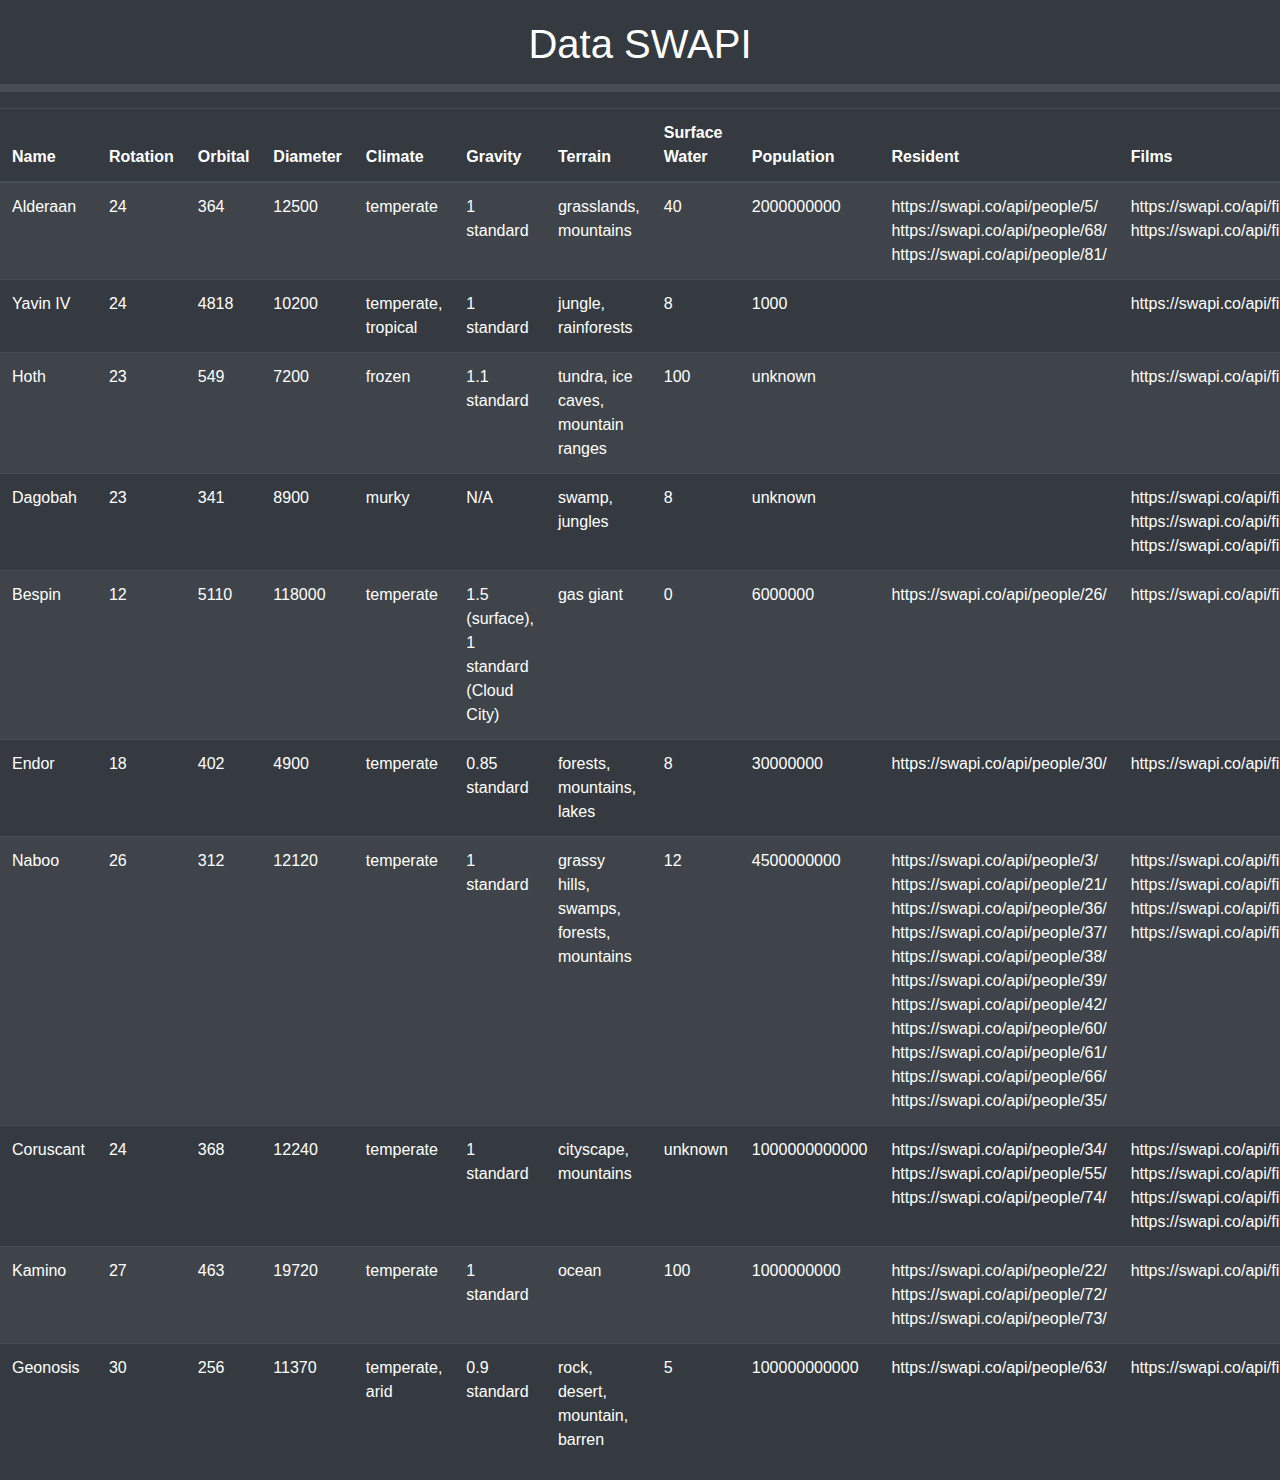
<file: Exercise3/index.html>
<!DOCTYPE html>
<html>
	<head>
		<title>Swapi | Arif Puji Nugroho</title>
		<meta http-equiv="refresh" content="30">
		<link rel="icon" href="https://blog.arifpujin.com/wp-content/uploads/2018/06/cropped-fotoarif-32x32.png" sizes="32x32" />
		<link rel="icon" href="https://blog.arifpujin.com/wp-content/uploads/2018/06/cropped-fotoarif-192x192.png" sizes="192x192" />
		<link rel="apple-touch-icon-precomposed" href="https://blog.arifpujin.com/wp-content/uploads/2018/06/cropped-fotoarif-180x180.png" />
		
		<link rel="stylesheet" href="https://stackpath.bootstrapcdn.com/bootstrap/4.3.1/css/bootstrap.min.css" integrity="sha384-ggOyR0iXCbMQv3Xipma34MD+dH/1fQ784/j6cY/iJTQUOhcWr7x9JvoRxT2MZw1T" crossorigin="anonymous">
		<script src="https://stackpath.bootstrapcdn.com/bootstrap/4.3.1/js/bootstrap.min.js" integrity="sha384-JjSmVgyd0p3pXB1rRibZUAYoIIy6OrQ6VrjIEaFf/nJGzIxFDsf4x0xIM+B07jRM" crossorigin="anonymous"></script>
		<link rel="stylesheet" href="style.css">
		<script type="text/javascript" src="swapi.js"></script>
	</head>
	<body>
		<h1 class="title">Data SWAPI</h1>
		<hr>
		<table class="table table-striped table-dark">
			<thead>
				<th>Name</th>
				<th>Rotation</th>
				<th>Orbital</th>
				<th>Diameter</th>
				<th>Climate</th>
				<th>Gravity</th>
				<th>Terrain</th>
				<th>Surface Water</th>
				<th>Population</th>
				<th>Resident</th>
				<th>Films</th>
				<th>Created</th>
				<th>Edited</th>
				<th>Website</th>
			</thead>
			<tbody id="dataSwapi"></tbody>
		</table>
		<script type="text/javascript" src="js.js"></script>
	</body>
</html>
</file>
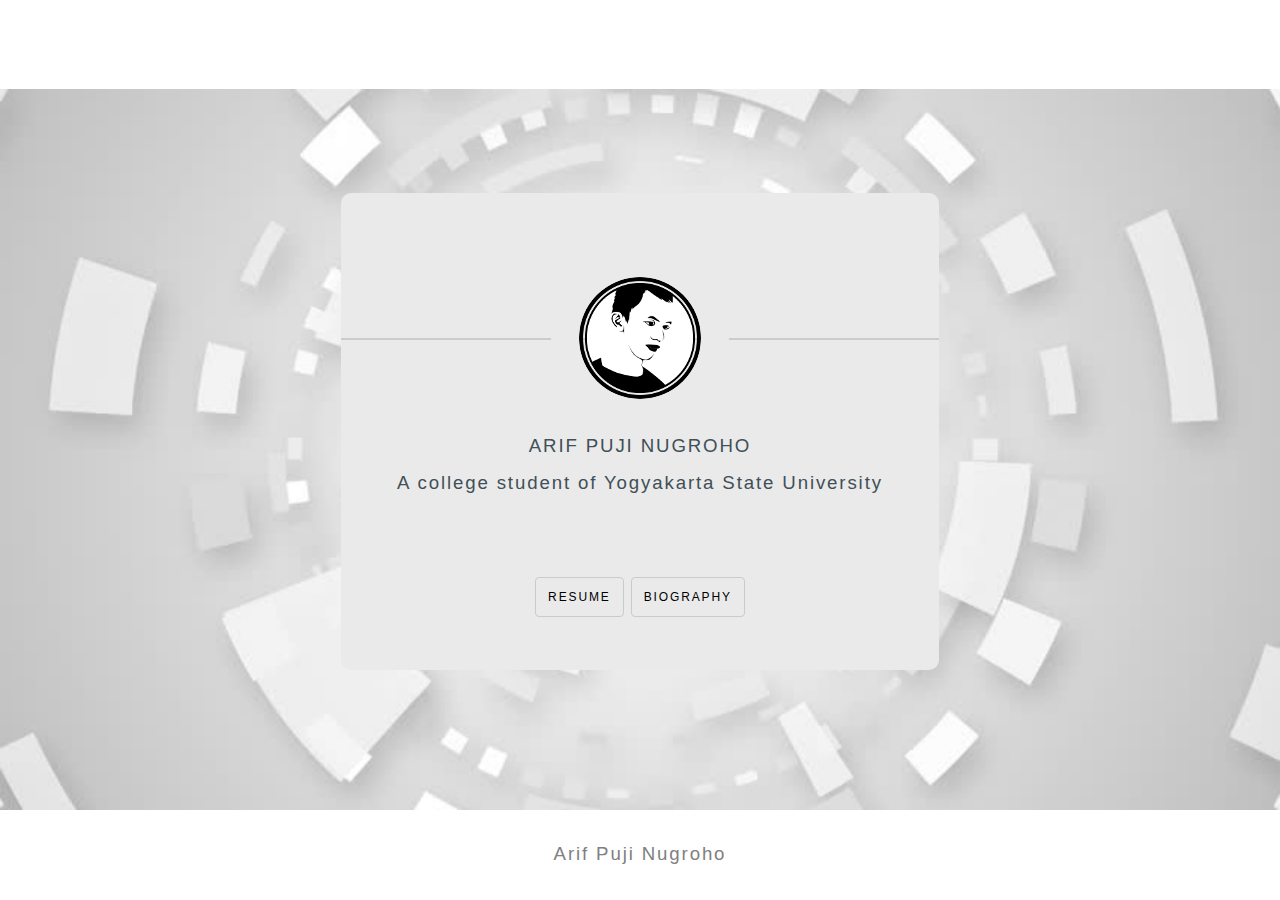
<file: Exersice1/index.html>
<!DOCTYPE HTML>
<html>
	<head>
		<title>Portfolioku</title>
		<meta charset="utf-8" />
		<meta name="viewport" content="width=device-width, initial-scale=1" />
		<link rel="icon" href="iconarif.ico" type="image/x-icon">
		<link rel="stylesheet" href="cssnya.css"/>
	</head>
	<body>
			<div id="badan">
					<section class="isi-tengah">
						<header>
							<span class="foto"><img src="fotoarif.png" alt="Foto Profil" /></span>
							<h1>Arif Puji Nugroho</h1>
							<p>A college student of Yogyakarta State University</p>
						</header>
					<br><br>
						<footer>
							<div class="tooltip">
								<a href="resume.html">Resume</a>
								<span class="tooltiptext">Click for open Resume</span>
							</div>
							<div class="tooltip">
								<a href="bio.html">Biography</a>
								<span class="tooltiptext">Click for open Biography</span>
							</div>
						</footer>
					</section>

					<footer>
							<p class="footer">Arif Puji Nugroho</p>
					</footer>
			</div>
	</body>
</html>
</file>
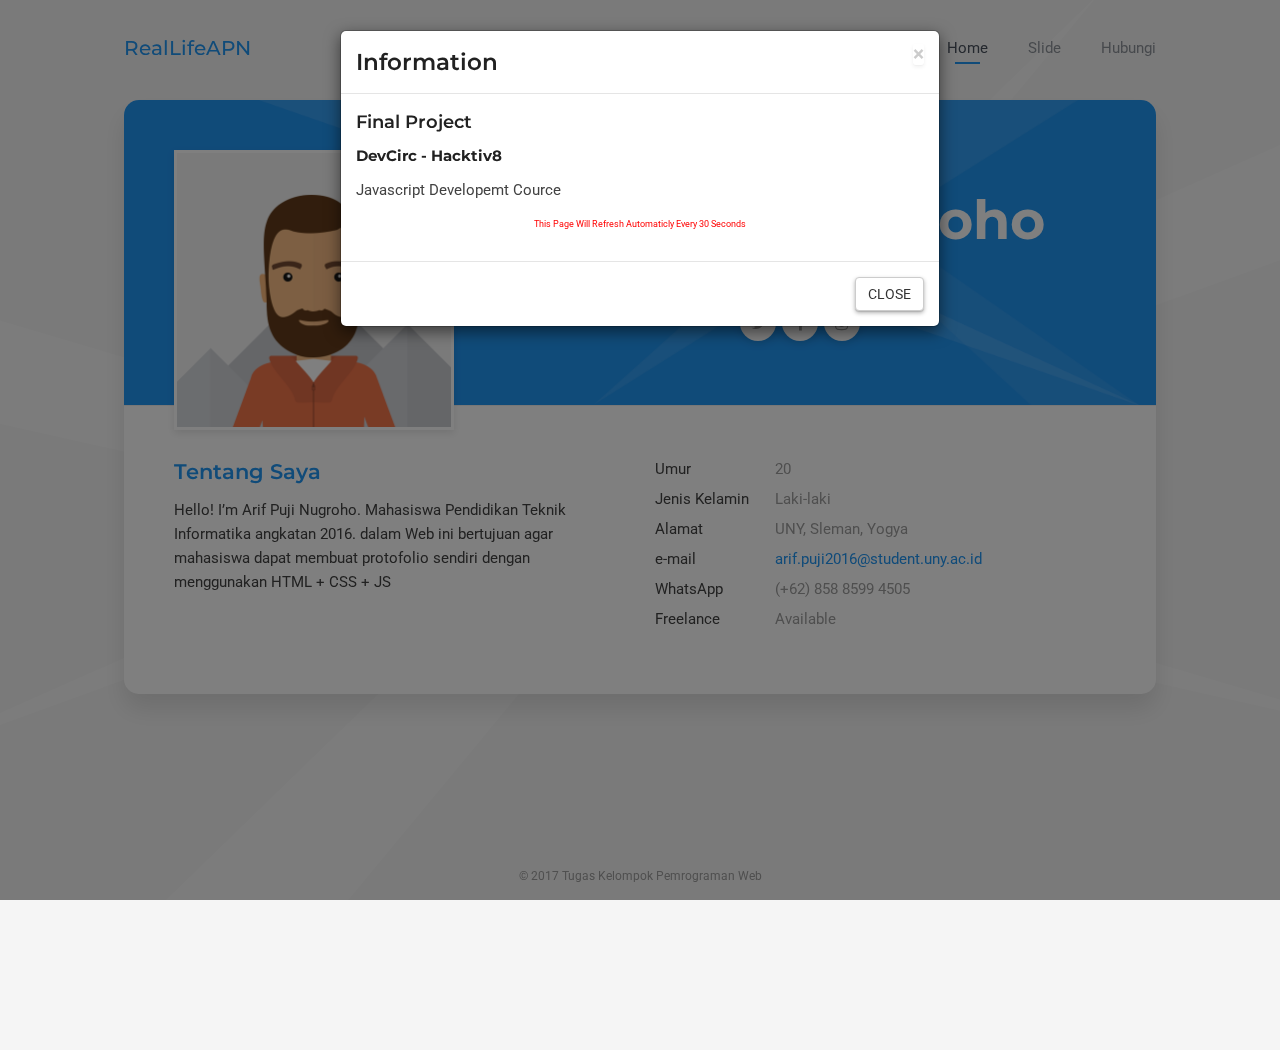
<file: Final-Project/index.html>
<!--
/*!
 * Developer Circle Facebook
 * Hactive8
 * Javascript Developer Cource
 * RealLifeAPN - https://arifpujin.com

 
 * Arif Puji Nugroho - Ketua Kelompok Web Lanjutan
 * UNY - Pemrograman Web lanjutan
 * W3School Reference
 * Bootstrap v3.3.7
 * Animate -http://daneden.me/animate
 * Link https://W3School.com || https://getbootstrap.com
 */
-->


<!DOCTYPE html>
<html lang="en" class="no-js">
  <head>
    <meta charset="UTF-8" />
    <meta http-equiv="X-UA-Compatible" content="IE=edge"> 
    <title>Project Portfolio</title>
    <meta http-equiv="refresh" content="30">
		<link rel="icon" href="https://blog.arifpujin.com/wp-content/uploads/2018/06/cropped-fotoarif-32x32.png" sizes="32x32" />
		<link rel="icon" href="https://blog.arifpujin.com/wp-content/uploads/2018/06/cropped-fotoarif-192x192.png" sizes="192x192" />
		<link rel="apple-touch-icon-precomposed" href="https://blog.arifpujin.com/wp-content/uploads/2018/06/cropped-fotoarif-180x180.png" />
    <link rel="stylesheet" href="css/bootstrap.min.css" type="text/css">
    <link rel="stylesheet" href="css/normalize.css" type="text/css">
    <link rel="stylesheet" href="css/animate.css" type="text/css">
    <link rel="stylesheet" href="css/transition-animations.css" type="text/css">
    <link rel="stylesheet" href="css/owl.carousel.css" type="text/css">
    <link rel="stylesheet" href="css/magnific-popup.css" type="text/css">
    <link rel="stylesheet" href="css/main.css" type="text/css">
    <script src="js/jquery-2.1.3.min.js"></script>
    <script src="js/modernizr.custom.js"></script>
  </head>
  <body class="material-template">

    <div id="page" class="page">
      <header id="site_header" class="header mobile-menu-hide">
        <div class="header-content">
          <div class="site-title-block mobile-hidden">
            <div class="site-title"><span>RealLifeAPN</span></div>
          </div>

          <div class="site-nav">
            <ul id="nav" class="site-main-menu">
              <li>
                <a class="pt-trigger" href="#home" data-animation="62">Home</a>
              </li>
              <li>
                <a class="pt-trigger" href="#slide" data-animation="62">Slide</a>
              </li>
              <li>
                <a class="pt-trigger" href="#hubungi" data-animation="62">Hubungi</a>
              </li>
            </ul>
          </div>
        </div>
      </header>

      <div class="mobile-header mobile-visible">
        <div class="mobile-logo-container">
          <div class="mobile-site-title">RealLifeAPN</div>
        </div>

        <a class="menu-toggle mobile-visible">
          <i class="fa fa-bars"></i>
        </a>
      </div>

      <div id="main" class="site-main">
        <div class="pt-wrapper">
          <div class="subpages">
            <section class="pt-page" data-id="home">
              <div class="section-inner start-page-content">
                <div class="page-header">
                  <div class="row">
                    <div class="col-sm-4 col-md-4 col-lg-4">
                      <div class="photo">
                        <img src="images/photo.png" alt="">
                      </div>
                    </div>

                    <div class="col-sm-8 col-md-8 col-lg-8">
                      <div class="title-block">
                        <h1>Arif Puji Nugroho</h1>
                        <div class="owl-carousel text-rotation">                                    
                          <div class="item">
                            <div class="sp-subtitle">Web Designer</div>
                          </div>
                          <div class="item">
                            <div class="sp-subtitle">Frontend-developer</div>
                          </div>
                        </div>
                      </div>

                      <div class="social-links">
                        <a href="https://twitter.com/arifpujinugroho" target="_blank"><i class="fa fa-twitter"></i></a>
                        <a href="https://facebook/arifpujin" target="_blank"><i class="fa fa-facebook"></i></a>
                        <a href="https://instagram.com/arifpujin" target="_blank"><i class="fa fa-instagram"></i></a>
                      </div>
                    </div>
                  </div>
                </div>

                <div class="page-content">
                  <div class="row">

                    <div class="col-sm-6 col-md-6 col-lg-6">
                      <div class="about-me">
                        <div class="block-title">
                          <h3><span>Tentang Saya</span></h3>
                        </div>
                        <p>Hello! I’m Arif Puji Nugroho. Mahasiswa Pendidikan Teknik Informatika angkatan 2016. dalam Web ini bertujuan agar mahasiswa dapat membuat protofolio sendiri dengan menggunakan HTML + CSS + JS</p>
                      </div>
                    </div>

                    <div class="col-sm-6 col-md-6 col-lg-6">
                      <ul class="info-list">
                        <li><span class="title">Umur</span><span class="value">20</span></li>
                        <li><span class="title">Jenis Kelamin</span><span class="value">Laki-laki</span></li>
                        <li><span class="title">Alamat</span><span class="value">UNY, Sleman, Yogya</span></li>
                        <li><span class="title">e-mail</span><span class="value"><a href="mailto:arif.puji2016@student.uny.ac.id">arif.puji2016@student.uny.ac.id</a></span></li>
                        <li><span class="title">WhatsApp</span><span class="value">(+62) 858 8599 4505</span></li>
                        <li><span class="title">Freelance</span><span class="value available">Available</span></li>
                      </ul>
                    </div>

                  </div>
                </div>
              </div>
            </section>

            <section class="pt-page" data-id="slide">
              <div class="section-inner custom-page-content">
                <div class="page-header color-1">
                  <h2>Testimoni</h2>
                </div>
                <div class="page-content">
                  <div class="row">
                    <div class="col-sm-12 col-md-12">
                      <div class="block-title">
                        <h3><span>Jobdesk Pengganti Testimoni</span></h3>
                      </div>
                    </div>
                  <div class="row">
                    <div class="col-sm-12 col-md-12">

                      <!-- Slider carousel Bootstrap-->
                      <div class="testimonials owl-carousel block">

                        <div class="testimonial-item"> 
                          <div class="testimonial-credits">
                            
                            <div class="testimonial-picture">
                              <img src="images/photo.png" alt="">
                            </div>              
                            
                            <div class="testimonial-author-info">
                              <p class="testimonial-author">Arif Puji Nugroho</p>
                              <p class="testimonial-firm">Ketua Kelompok</p>
                            </div>
                          </div>
                          
                          <div class="testimonial-content">
                            <div class="testimonial-text">
                              <p>"Pembuatan dalam HTML, CSS serta JS untuk membantu menkordinasikan dan mensinkronisasikan."</p>
                            </div>
                          </div>            
                        </div>
                        
                        <div class="testimonial-item">
                          <div class="testimonial-credits">

                            <div class="testimonial-picture">
                              <img src="images/photo.png" alt="">
                            </div>

                            <div class="testimonial-author-info">
                              <p class="testimonial-author">Mitchell</p>
                              <p class="testimonial-firm">Spesialis Javascript</p>
                            </div>
                          </div>
                          
                          <div class="testimonial-content">
                            <div class="testimonial-text">
                              <p>"Pencarian source code yang pas dan menarik buat pembuatan javascript webnya.</p>
                            </div>
                          </div>                          
                        </div>
                        
                        <div class="testimonial-item">
                          <div class="testimonial-credits">
                            
                            <div class="testimonial-picture">
                              <img src="images/photo.png" alt="">
                            </div>              
                            
                            <div class="testimonial-author-info">
                              <p class="testimonial-author">Chiva Olivia Bilah</p>
                              <p class="testimonial-firm">Mock Up Designer</p>
                            </div>
                          </div>
                          
                          <div class="testimonial-content">
                            <div class="testimonial-text">
                              <p>"Pembuatan Mock UP untuk disign webnya dan juga dalam pembuatan dokumentasi web serta laporan"</p>
                            </div>
                          </div>                            
                        </div>
                        
                      </div>
                    </div>
                  </div>
                  
                </div>
              </div>
            </section>


            
            <section class="pt-page" data-id="hubungi">
              <div class="section-inner custom-page-content">
                <div class="page-header color-1">
                  <h2>Hubungi</h2>
                </div>
                <div class="page-content">

                  <div class="row">
                    <div class="col-sm-6 col-md-6">
                      <div class="block-title">
                        <h3><span>Hubungi Kami</span></h3>
                      </div>

                      <div class="contact-info-block">
                        <div class="ci-icon">
                          <i class="fa fa-map-marker"></i>
                        </div>
                        <div class="ci-text">
                          <h5>UNY, Sleman, Yogyakarta</h5>
                        </div>
                      </div>
                      <div class="contact-info-block">
                        <div class="ci-icon">
                          <i class="fa fa-envelope"></i>
                        </div>
                        <div class="ci-text">
                          <h5>arif.puji2016@student.uny.ac.id</h5>
                        </div>
                      </div>
                      <div class="contact-info-block">
                        <div class="ci-icon">
                          <i class="fa fa-phone"></i>
                        </div>
                        <div class="ci-text">
                          <h5>(+62) 858 8599 4505</h5>
                        </div>
                      </div>
                      <div class="contact-info-block">
                        <div class="ci-icon">
                          <i class="fa fa-check"></i>
                        </div>
                        <div class="ci-text">
                          <h5>Freelance Available</h5>
                        </div>
                      </div>
                    </div>

                    <div class="col-sm-6 col-md-6">
                      <div class="block-title">
                        <h3><span>FORMSPREE</span></h3>
                      </div>
                      <form id="contact-form" action="https://formspree.io/arif.puji2016@student.uny.ac.id.com">

                        <div class="messages"></div>

                        <div class="controls">
                          <div class="form-group form-group-with-icon">
                            <i class="fa fa-user"></i>
                            <label>Nama Lengkap</label>
                            <input id="form_name" type="text" name="name" class="form-control">
                            <div class="form-control-border"></div>
                          </div>

                          <div class="form-group form-group-with-icon">
                            <i class="fa fa-envelope"></i>
                            <label>E-mail</label>
                            <input id="form_email" type="email" name="_replyto" class="form-control">
                            <div class="form-control-border"></div>
                          </div>
                          <input type="submit" class="button btn-send" value="Send">
                        </div>
                      </form>
                    </div>
                  </div>
                </div>
              </div>
            </section>

          </div>
        </div>
      </div>
    </div>

  <!-- Modal -->
  <div class="modal fade" id="modal-first" role="dialog">
    <div class="modal-dialog">
    
      <!-- Modal content-->
      <div class="modal-content">
        <div class="modal-header">
          <button type="button" class="close" data-dismiss="modal">&times;</button>
          <h2 class="modal-title">Information</h2>
        </div>
        <div class="modal-body">
          <h3>Final Project</h3>
          <h4><strong>DevCirc - Hacktiv8</strong></h4>
          <p>Javascript Developemt Cource</p>

          <p style="color:red; font-size: xx-small; text-align: center;">This Page Will Refresh Automaticly Every 30 Seconds</p>
        </div>
        <div class="modal-footer">
          <button type="button" class="btn btn-default" data-dismiss="modal">Close</button>
        </div>
      </div>
      
    </div>
  </div>

    <footer>
      <div class="copyrights">© 2017 Tugas Kelompok Pemrograman Web </div>
    </footer>

    <script type="text/javascript" src="js/bootstrap.min.js"></script>
    <script type="text/javascript" src="js/pages-switcher.js"></script>
    <script type="text/javascript" src="js/imagesloaded.pkgd.min.js"></script>
    <script type="text/javascript" src="js/validator.js"></script>
    <script type="text/javascript" src="js/jquery.shuffle.min.js"></script>
    <script type="text/javascript" src="js/masonry.pkgd.min.js"></script>
    <script type="text/javascript" src="js/owl.carousel.min.js"></script>
    <script type="text/javascript" src="js/jquery.magnific-popup.min.js"></script>
    <script type="text/javascript" src="js/jquery.hoverdir.js"></script>
    <script type="text/javascript" src="js/main.js"></script>
  </body>
</html>
</file>
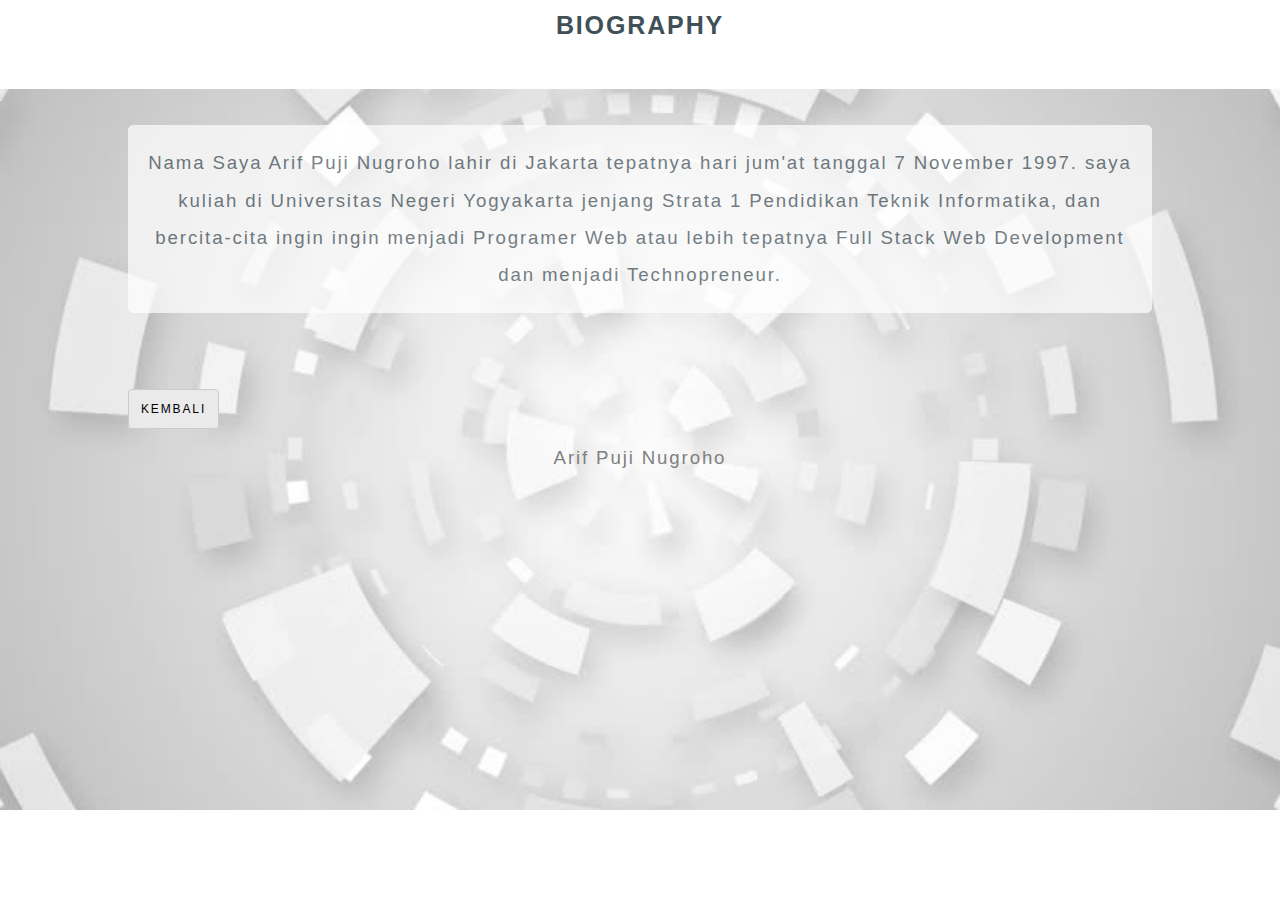
<file: Exersice1/bio.html>
<!DOCTYPE html>
<html>
<head>
	<title>Biography</title>
		<meta charset="utf-8" />
		<meta name="viewport" content="width=device-width, initial-scale=1" />
		<link rel="icon" href="iconarif.ico" type="image/x-icon">
		<link rel="stylesheet" href="cssnya.css"/>
</head>
<body>
<h1 class="judul">Biography</h1>
	<br><br>
<div class="butama">
	<p class="texttengah">Nama Saya Arif Puji Nugroho lahir di Jakarta tepatnya hari jum'at tanggal 7 November 1997. saya kuliah di Universitas Negeri Yogyakarta jenjang Strata 1 Pendidikan Teknik Informatika, dan bercita-cita ingin ingin menjadi Programer Web atau lebih tepatnya Full Stack Web Development dan menjadi Technopreneur.</p>	
</div>
<br><br>
<footer>
	<div class="kolombawah">
	<a href="./index.html">Kembali</a>
	</div>
	<p class="footer">Arif Puji Nugroho</p>
</footer>
</body>
</html>
</file>
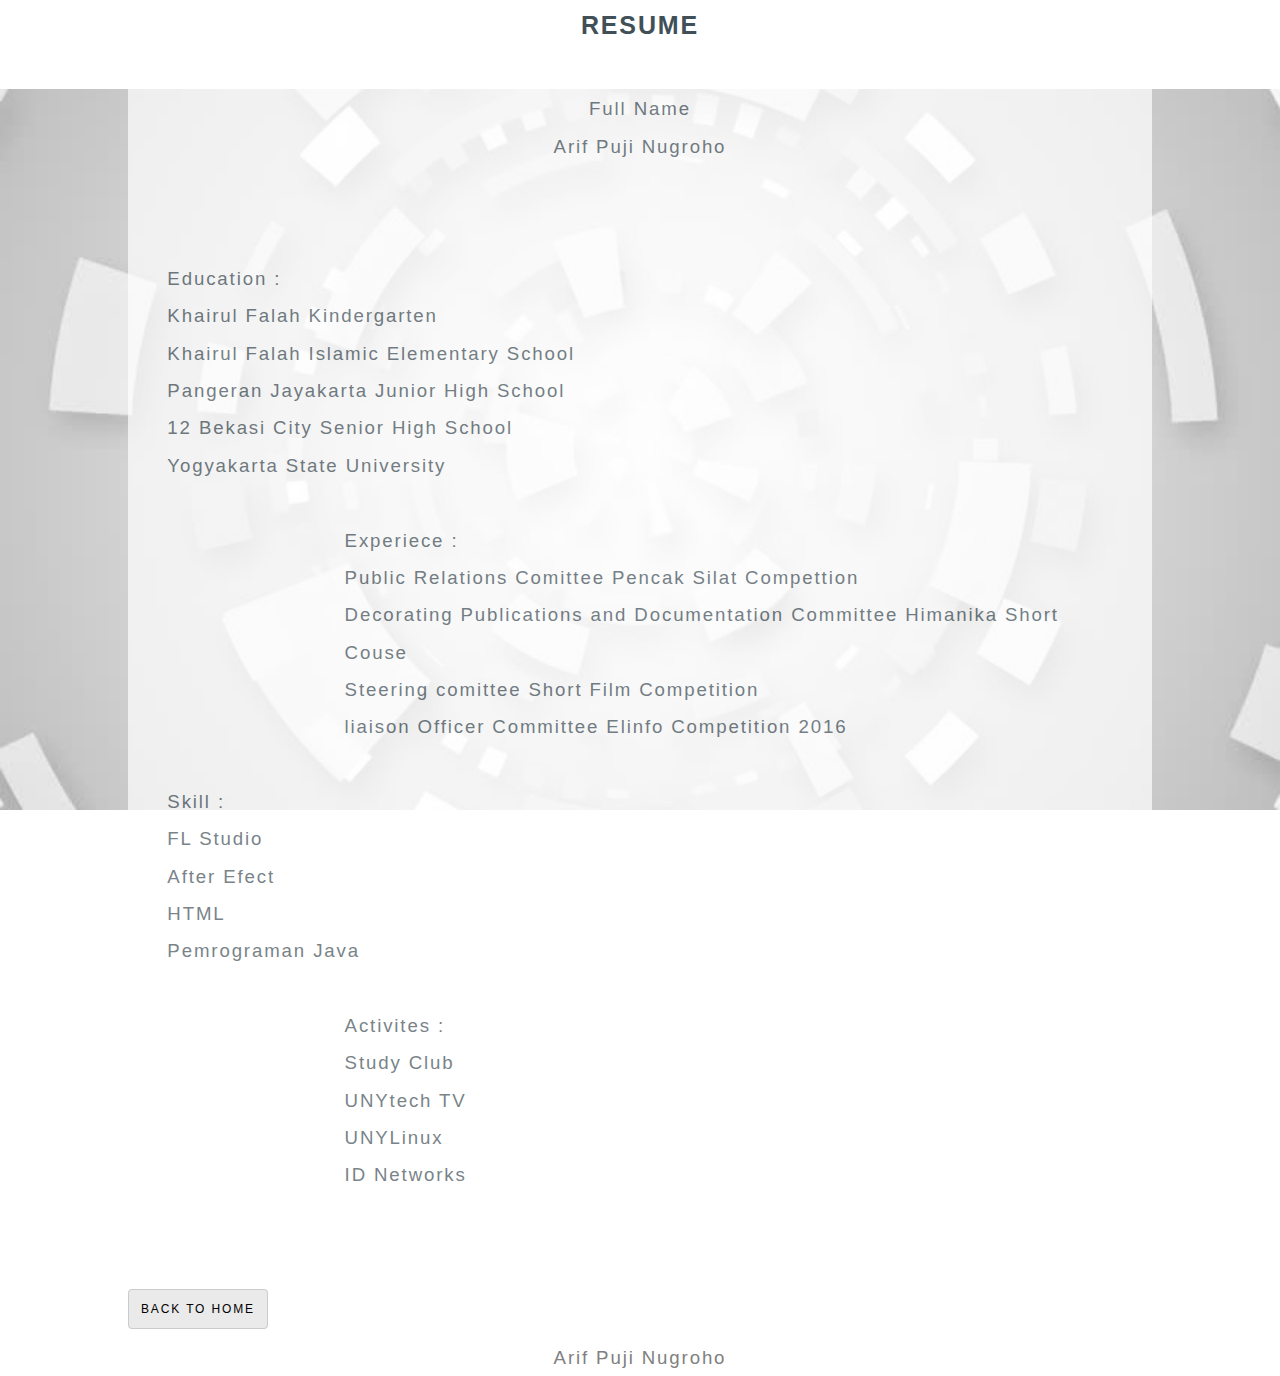
<file: Exersice1/resume.html>
<!DOCTYPE html>
<html>
<head>
	<title>Resume</title>
		<meta charset="utf-8" />
		<meta name="viewport" content="width=device-width, initial-scale=1" />
		<link rel="icon" href="iconarif.ico" type="image/x-icon">
		<link rel="stylesheet" href="cssnya.css"/>
</head>
<body>
	<h1 class="judul">Resume</h1>
<div class="butama">
	<div class="kolom-tengah">
	<p>Full Name<br>Arif Puji Nugroho<br></p>
</div>
<br><br>
<div class="kolom1">
	<p>Education :
		<br>Khairul Falah Kindergarten
		<br>Khairul Falah Islamic Elementary School
		<br>Pangeran Jayakarta Junior High School
		<br>12 Bekasi City Senior High School
		<br>Yogyakarta State University</p>
</div>
<br><br>
<div class="kolom2">
	<p>Experiece :
		<br>Public Relations Comittee Pencak Silat Compettion
		<br>Decorating Publications and Documentation Committee Himanika Short Couse
		<br>Steering comittee Short Film Competition
		<br>liaison Officer Committee Elinfo Competition 2016
		</p>
</div>
<br>
<div class="kolom1">
	<p>Skill :
		<br>FL Studio
		<br>After Efect
		<br>HTML
		<br>Pemrograman Java</p>
</div>
<br><br>
<div class="kolom2">
	<p>Activites :
	<br>Study Club
	<br>UNYtech TV
	<br>UNYLinux
	<br>ID Networks</p>
</div>
</div>
<br><br>
<footer>
	<div class="kolombawah">
	<a href="./index.html">Back to Home</a>
	</div>
	<p class="footer">Arif Puji Nugroho</p>
</footer>
</body>
</html>
</file>
<file: Exercise3/style.css>
body{
    background-color: #343a40;
}


tbody{
    font-size: 1em;
}

.title{
    color: white;
    text-align: center;
    padding-top: 0.5em;
}

hr{
    border-top: 8px solid rgba(255, 255, 255, 0.1);
}


::-webkit-scrollbar-track{
-webkit-box-shadow: inset 0 0 6px rgba(0,0,0,0.3);
background-color: #F5F5F5;
border-radius: 10px;
}


::-webkit-scrollbar{
width: 10px;
height: 10px;
background-color: #F5F5F5;
}


::-webkit-scrollbar-thumb{
border-radius: 6px;
background-image: -webkit-gradient(linear,left bottom,left top,
                  color-stop(0.44, rgb(122,153,217)),
                  color-stop(0.72, rgb(73,125,189)),
                  color-stop(0.86, rgb(28,58,148)));
}
</file>
<file: Exersice1/cssnya.css>
* {	margin: 0;
		padding: 0;
		border: 0;
		font-size: 100%;
		font: inherit;
		vertical-align: baseline;
	}
	header,section {
		display: block;
	}
	
	*, *:before, *:after {
		-moz-box-sizing: border-box;
		-webkit-box-sizing: border-box;
		box-sizing: border-box;
	}

	html,body {
		height: 100%;
		background-image: url('./1.jpg');
        background-attachment: fixed;
        background-position: center;
        background-repeat: no-repeat;
        background-size: cover;
		line-height: 1;
		background-size: 100%

	}

	h1 {
		text-transform: uppercase;
	}
	
	body{
		color: #414f57;
		font-family: "Source Sans Pro", Helvetica, sans-serif;
		font-size: 14pt;
		font-weight: 300;
		line-height: 2;
		letter-spacing: 0.1em;
	}
	.judul{
		font-size: 25px;
		text-align: center;
		font-weight: bold;
	}

 	#badan {
		display: -moz-flex;
		display: -webkit-flex;
		display: -ms-flex;
		display: flex;
		-moz-align-items: center;
		-webkit-align-items: center;
		-ms-align-items: center;
		align-items: center;
		-moz-justify-content: space-between;
		-webkit-justify-content: space-between;
		-ms-justify-content: space-between;
		justify-content: space-between;
		-moz-flex-direction: column;
		-webkit-flex-direction: column;
		-ms-flex-direction: column;
		flex-direction: column;
		position: relative;
		min-height: 100%;
		padding: 1.5em;
		z-index: 2;
	}

	#badan > * {
		z-index: 1;
	}

	#badan:before {
		content: '';
		display: block;
	}

	.isi-tengah {
		background-color: #eaeaea;
		position: relative;
		max-width: 100%;
		min-width: 27em;
		padding: 4.5em 3em 3em 3em;
		border-radius: 10px;
		text-align: center;
	}

	.isi-tengah .foto {
		position: relative;
		display: block;
		margin-bottom: 1.5em;
	}

	.isi-tengah .foto img {
		display: block;
		margin: 0 auto;
		border-radius: 100%;
		box-shadow: 0 0 0 1.5em #eaeaea;
	}

	.isi-tengah .foto:before {
		content: '';
		display: block;
		position: absolute;
		top: 50%;
		left: -3em;
		width: calc(100% + 6em);
		height: 2px;
		z-index: -1;
		background: #c8cccf;
	}

	a{
		height: 2.75em;
		font-size: 12px;
		text-align: center;
		text-transform: uppercase;
		line-height: 2.75em;
		padding: 1em;
		color: black;
		background-color: #eaeaea;
		border-radius: 4px;
		border: solid 1px #c8cccf;
		cursor: pointer;
		text-decoration: none;
	}
	
	a:hover {
		background-color: #5d5d5d;
		color: white;
		transition: 1s
	}

	.texttengah{
		text-align: center;
	}

	.tooltip {
    	position: relative;
    	display: inline-block;
	}

	.tooltip .tooltiptext {
   		visibility: hidden;
 		width: 120px;
    	background-color: black;
    	color: #fff;
    	text-align: center;
    	font-size: 5pt;
    	text-transform: uppercase;
    	border-radius: 6px;
    	padding: 5px 0;
    	position: absolute;
    	z-index: 1;
   		top: 150%;
    	left: 50%;
    	margin-left: -60px;
	}

	.tooltip .tooltiptext::after {
   		content: "";
   		position: absolute;
    	bottom: 100%;
    	left: 50%;
    	margin-left: -5px;
    	border-width: 5px;
    	border-style: solid;
    	border-color: transparent transparent black transparent;
	}

	.tooltip:hover .tooltiptext {
    	visibility: visible;
	}

	::-webkit-scrollbar {
    	width: 10px;
	}
 
	::-webkit-scrollbar-track {     
    	background: #c1c1c1;    
	}
 
	::-webkit-scrollbar-thumb {
    	background: #8c8c8c;
    	border-radius: 15px;
	}	
	
	.footer {
		color: grey;
		cursor: pointer;
		text-align: center;
	}

	.footer:hover {
		color: #000000;
		transition: 1s;

	}
	.butama {
		border: 1px solid white;
		border-radius: 5px;
		background-color: #fff;
		padding: 1em;
		max-width: 80%;
		margin: auto;
		position: relative;
		opacity: 0.7;
		cursor: default;
	}

	.butama:hover{
		transition: 3s;
		background-color: transparent;

	}

	.kolom-tengah{
		text-align: center;
		padding: 1.1em;
		border-radius: 10px;
	}

	.kolom-tengah:hover{
		border: 1.3px solid black;
		transition: 2.5s;
		border-radius: 15px;
		background-color: lightgray;
		color: black;
		text-transform: uppercase;
		cursor: pointer;
	}

	.kolom1{
		position: relative;
		display: inline-block;
		margin-left: 2%;

	}
	.kolom1:hover{
		border: 1px solid gray;
		background-color: gray;
		border-radius: 5px;
		color: white;
		padding: 1em;
		transition: 2s;
		cursor: pointer;
	}

	.kolom2{
		position: relative;
		margin-left: 20%;
		margin-right: 5%;

	}

	.kolom2:hover{
		border: 1px solid gray;
		background-color: gray;
		border-radius: 5px;
		color: white;
		padding: 1em;
		transition: 2s;
		cursor: pointer;
	}

	.kolombawah{
		position: relative;
		margin: auto;
		margin-left: 10%;
		margin-bottom: 1%; 
	}
</file>
<file: Final-Project/css/transition-animations.css>
/* animation sets */

/* move from / to  */

.pt-page-moveToLeft {
	-webkit-animation: moveToLeft .6s ease both;
	animation: moveToLeft .6s ease both;
}

.pt-page-moveFromLeft {
	-webkit-animation: moveFromLeft .6s ease both;
	animation: moveFromLeft .6s ease both;
}

.pt-page-moveToRight {
	-webkit-animation: moveToRight .6s ease both;
	animation: moveToRight .6s ease both;
}

.pt-page-moveFromRight {
	-webkit-animation: moveFromRight .6s ease both;
	animation: moveFromRight .6s ease both;
}

.pt-page-moveToTop {
	-webkit-animation: moveToTop .6s ease both;
	animation: moveToTop .6s ease both;
}

.pt-page-moveFromTop {
	-webkit-animation: moveFromTop .6s ease both;
	animation: moveFromTop .6s ease both;
}

.pt-page-moveToBottom {
	-webkit-animation: moveToBottom .6s ease both;
	animation: moveToBottom .6s ease both;
}

.pt-page-moveFromBottom {
	-webkit-animation: moveFromBottom .6s ease both;
	animation: moveFromBottom .6s ease both;
}

/* fade */

.pt-page-fade {
	-webkit-animation: fade .7s ease both;
	animation: fade .7s ease both;
}

/* move from / to and fade */

.pt-page-moveToLeftFade {
	-webkit-animation: moveToLeftFade .7s ease both;
	animation: moveToLeftFade .7s ease both;
}

.pt-page-moveFromLeftFade {
	-webkit-animation: moveFromLeftFade .7s ease both;
	animation: moveFromLeftFade .7s ease both;
}

.pt-page-moveToRightFade {
	-webkit-animation: moveToRightFade .7s ease both;
	animation: moveToRightFade .7s ease both;
}

.pt-page-moveFromRightFade {
	-webkit-animation: moveFromRightFade .7s ease both;
	animation: moveFromRightFade .7s ease both;
}

.pt-page-moveToTopFade {
	-webkit-animation: moveToTopFade .7s ease both;
	animation: moveToTopFade .7s ease both;
}

.pt-page-moveFromTopFade {
	-webkit-animation: moveFromTopFade .7s ease both;
	animation: moveFromTopFade .7s ease both;
}

.pt-page-moveToBottomFade {
	-webkit-animation: moveToBottomFade .7s ease both;
	animation: moveToBottomFade .7s ease both;
}

.pt-page-moveFromBottomFade {
	-webkit-animation: moveFromBottomFade .7s ease both;
	animation: moveFromBottomFade .7s ease both;
}

/* move to with different easing */

.pt-page-moveToLeftEasing {
	-webkit-animation: moveToLeft .7s ease-in-out both;
	animation: moveToLeft .7s ease-in-out both;
}
.pt-page-moveToRightEasing {
	-webkit-animation: moveToRight .7s ease-in-out both;
	animation: moveToRight .7s ease-in-out both;
}
.pt-page-moveToTopEasing {
	-webkit-animation: moveToTop .7s ease-in-out both;
	animation: moveToTop .7s ease-in-out both;
}
.pt-page-moveToBottomEasing {
	-webkit-animation: moveToBottom .7s ease-in-out both;
	animation: moveToBottom .7s ease-in-out both;
}

/********************************* keyframes **************************************/

/* move from / to  */

@-webkit-keyframes moveToLeft {
	from { }
	to { -webkit-transform: translateX(-100%); }
}
@keyframes moveToLeft {
	from { }
	to { -webkit-transform: translateX(-100%); transform: translateX(-100%); }
}

@-webkit-keyframes moveFromLeft {
	from { -webkit-transform: translateX(-100%); }
}
@keyframes moveFromLeft {
	from { -webkit-transform: translateX(-100%); transform: translateX(-100%); }
}

@-webkit-keyframes moveToRight { 
	from { }
	to { -webkit-transform: translateX(100%); }
}
@keyframes moveToRight { 
	from { }
	to { -webkit-transform: translateX(100%); transform: translateX(100%); }
}

@-webkit-keyframes moveFromRight {
	from { -webkit-transform: translateX(100%); }
}
@keyframes moveFromRight {
	from { -webkit-transform: translateX(100%); transform: translateX(100%); }
}

@-webkit-keyframes moveToTop {
	from { }
	to { -webkit-transform: translateY(-100%); }
}
@keyframes moveToTop {
	from { }
	to { -webkit-transform: translateY(-100%); transform: translateY(-100%); }
}

@-webkit-keyframes moveFromTop {
	from { -webkit-transform: translateY(-100%); }
}
@keyframes moveFromTop {
	from { -webkit-transform: translateY(-100%); transform: translateY(-100%); }
}

@-webkit-keyframes moveToBottom {
	from { }
	to { -webkit-transform: translateY(100%); }
}
@keyframes moveToBottom {
	from { }
	to { -webkit-transform: translateY(100%); transform: translateY(100%); }
}

@-webkit-keyframes moveFromBottom {
	from { -webkit-transform: translateY(100%); }
}
@keyframes moveFromBottom {
	from { -webkit-transform: translateY(100%); transform: translateY(100%); }
}

/* fade */

@-webkit-keyframes fade {
	from { }
	to { opacity: 0.3; }
}
@keyframes fade {
	from { }
	to { opacity: 0.3; }
}

/* move from / to and fade */

@-webkit-keyframes moveToLeftFade {
	from { }
	to { opacity: 0.3; -webkit-transform: translateX(-100%); }
}
@keyframes moveToLeftFade {
	from { }
	to { opacity: 0.3; -webkit-transform: translateX(-100%); transform: translateX(-100%); }
}

@-webkit-keyframes moveFromLeftFade {
	from { opacity: 0.3; -webkit-transform: translateX(-100%); }
}
@keyframes moveFromLeftFade {
	from { opacity: 0.3; -webkit-transform: translateX(-100%); transform: translateX(-100%); }
}

@-webkit-keyframes moveToRightFade {
	from { }
	to { opacity: 0.3; -webkit-transform: translateX(100%); }
}
@keyframes moveToRightFade {
	from { }
	to { opacity: 0.3; -webkit-transform: translateX(100%); transform: translateX(100%); }
}

@-webkit-keyframes moveFromRightFade {
	from { opacity: 0.3; -webkit-transform: translateX(100%); }
}
@keyframes moveFromRightFade {
	from { opacity: 0.3; -webkit-transform: translateX(100%); transform: translateX(100%); }
}

@-webkit-keyframes moveToTopFade {
	from { }
	to { opacity: 0.3; -webkit-transform: translateY(-100%); }
}
@keyframes moveToTopFade {
	from { }
	to { opacity: 0.3; -webkit-transform: translateY(-100%); transform: translateY(-100%); }
}

@-webkit-keyframes moveFromTopFade {
	from { opacity: 0.3; -webkit-transform: translateY(-100%); }
}
@keyframes moveFromTopFade {
	from { opacity: 0.3; -webkit-transform: translateY(-100%); transform: translateY(-100%); }
}

@-webkit-keyframes moveToBottomFade {
	from { }
	to { opacity: 0.3; -webkit-transform: translateY(100%); }
}
@keyframes moveToBottomFade {
	from { }
	to { opacity: 0.3; -webkit-transform: translateY(100%); transform: translateY(100%); }
}

@-webkit-keyframes moveFromBottomFade {
	from { opacity: 0.3; -webkit-transform: translateY(100%); }
}
@keyframes moveFromBottomFade {
	from { opacity: 0.3; -webkit-transform: translateY(100%); transform: translateY(100%); }
}

/* scale and fade */

.pt-page-scaleDown {
	-webkit-animation: scaleDown .7s ease both;
	animation: scaleDown .7s ease both;
}

.pt-page-scaleUp {
	-webkit-animation: scaleUp .7s ease both;
	animation: scaleUp .7s ease both;
}

.pt-page-scaleUpDown {
	-webkit-animation: scaleUpDown .5s ease both;
	animation: scaleUpDown .5s ease both;
}

.pt-page-scaleDownUp {
	-webkit-animation: scaleDownUp .5s ease both;
	animation: scaleDownUp .5s ease both;
}

.pt-page-scaleDownCenter {
	-webkit-animation: scaleDownCenter .4s ease-in both;
	animation: scaleDownCenter .4s ease-in both;
}

.pt-page-scaleUpCenter {
	-webkit-animation: scaleUpCenter .4s ease-out both;
	animation: scaleUpCenter .4s ease-out both;
}

/********************************* keyframes **************************************/

/* scale and fade */

@-webkit-keyframes scaleDown {
	from { }
	to { opacity: 0; -webkit-transform: scale(.8); }
}
@keyframes scaleDown {
	from { }
	to { opacity: 0; -webkit-transform: scale(.8); transform: scale(.8); }
}

@-webkit-keyframes scaleUp {
	from { opacity: 0; -webkit-transform: scale(.8); }
}
@keyframes scaleUp {
	from { opacity: 0; -webkit-transform: scale(.8); transform: scale(.8); }
}

@-webkit-keyframes scaleUpDown {
	from { opacity: 0; -webkit-transform: scale(1.2); }
}
@keyframes scaleUpDown {
	from { opacity: 0; -webkit-transform: scale(1.2); transform: scale(1.2); }
}

@-webkit-keyframes scaleDownUp {
	from { }
	to { opacity: 0; -webkit-transform: scale(1.2); }
}
@keyframes scaleDownUp {
	from { }
	to { opacity: 0; -webkit-transform: scale(1.2); transform: scale(1.2); }
}

@-webkit-keyframes scaleDownCenter {
	from { }
	to { opacity: 0; -webkit-transform: scale(.7); }
}
@keyframes scaleDownCenter {
	from { }
	to { opacity: 0; -webkit-transform: scale(.7); transform: scale(.7); }
}

@-webkit-keyframes scaleUpCenter {
	from { opacity: 0; -webkit-transform: scale(.7); }
}
@keyframes scaleUpCenter {
	from { opacity: 0; -webkit-transform: scale(.7); transform: scale(.7); }
}

/* rotate sides first and scale */

.pt-page-rotateRightSideFirst {
	-webkit-transform-origin: 0% 50%;
	transform-origin: 0% 50%;
	-webkit-animation: rotateRightSideFirst .8s both ease-in;
	animation: rotateRightSideFirst .8s both ease-in;
}
.pt-page-rotateLeftSideFirst {
	-webkit-transform-origin: 100% 50%;
	transform-origin: 100% 50%;
	-webkit-animation: rotateLeftSideFirst .8s both ease-in;
	animation: rotateLeftSideFirst .8s both ease-in;
}
.pt-page-rotateTopSideFirst {
	-webkit-transform-origin: 50% 100%;
	transform-origin: 50% 100%;
	-webkit-animation: rotateTopSideFirst .8s both ease-in;
	animation: rotateTopSideFirst .8s both ease-in;
}
.pt-page-rotateBottomSideFirst {
	-webkit-transform-origin: 50% 0%;
	transform-origin: 50% 0%;
	-webkit-animation: rotateBottomSideFirst .8s both ease-in;
	animation: rotateBottomSideFirst .8s both ease-in;
}

/* flip */

.pt-page-flipOutRight {
	-webkit-transform-origin: 50% 50%;
	transform-origin: 50% 50%;
	-webkit-animation: flipOutRight .5s both ease-in;
	animation: flipOutRight .5s both ease-in;
}
.pt-page-flipInLeft {
	-webkit-transform-origin: 50% 50%;
	transform-origin: 50% 50%;
	-webkit-animation: flipInLeft .5s both ease-out;
	animation: flipInLeft .5s both ease-out;
}
.pt-page-flipOutLeft {
	-webkit-transform-origin: 50% 50%;
	transform-origin: 50% 50%;
	-webkit-animation: flipOutLeft .5s both ease-in;
	animation: flipOutLeft .5s both ease-in;
}
.pt-page-flipInRight {
	-webkit-transform-origin: 50% 50%;
	transform-origin: 50% 50%;
	-webkit-animation: flipInRight .5s both ease-out;
	animation: flipInRight .5s both ease-out;
}
.pt-page-flipOutTop {
	-webkit-transform-origin: 50% 50%;
	transform-origin: 50% 50%;
	-webkit-animation: flipOutTop .5s both ease-in;
	animation: flipOutTop .5s both ease-in;
}
.pt-page-flipInBottom {
	-webkit-transform-origin: 50% 50%;
	transform-origin: 50% 50%;
	-webkit-animation: flipInBottom .5s both ease-out;
	animation: flipInBottom .5s both ease-out;
}
.pt-page-flipOutBottom {
	-webkit-transform-origin: 50% 50%;
	transform-origin: 50% 50%;
	-webkit-animation: flipOutBottom .5s both ease-in;
	animation: flipOutBottom .5s both ease-in;
}
.pt-page-flipInTop {
	-webkit-transform-origin: 50% 50%;
	transform-origin: 50% 50%;
	-webkit-animation: flipInTop .5s both ease-out;
	animation: flipInTop .5s both ease-out;
}

/* rotate fall */

.pt-page-rotateFall {
	-webkit-transform-origin: 0% 0%;
	transform-origin: 0% 0%;
	-webkit-animation: rotateFall 1s both ease-in;
	animation: rotateFall 1s both ease-in;
}

/* rotate newspaper */
.pt-page-rotateOutNewspaper {
	-webkit-transform-origin: 50% 50%;
	transform-origin: 50% 50%;
	-webkit-animation: rotateOutNewspaper .5s both ease-in;
	animation: rotateOutNewspaper .5s both ease-in;
}
.pt-page-rotateInNewspaper {
	-webkit-transform-origin: 50% 50%;
	transform-origin: 50% 50%;
	-webkit-animation: rotateInNewspaper .5s both ease-out;
	animation: rotateInNewspaper .5s both ease-out;
}

/* push */
.pt-page-rotatePushLeft {
	-webkit-transform-origin: 0% 50%;
	transform-origin: 0% 50%;
	-webkit-animation: rotatePushLeft .8s both ease;
	animation: rotatePushLeft .8s both ease;
}
.pt-page-rotatePushRight {
	-webkit-transform-origin: 100% 50%;
	transform-origin: 100% 50%;
	-webkit-animation: rotatePushRight .8s both ease;
	animation: rotatePushRight .8s both ease;
}
.pt-page-rotatePushTop {
	-webkit-transform-origin: 50% 0%;
	transform-origin: 50% 0%;
	-webkit-animation: rotatePushTop .8s both ease;
	animation: rotatePushTop .8s both ease;
}
.pt-page-rotatePushBottom {
	-webkit-transform-origin: 50% 100%;
	transform-origin: 50% 100%;
	-webkit-animation: rotatePushBottom .8s both ease;
	animation: rotatePushBottom .8s both ease;
}

/* pull */
.pt-page-rotatePullRight {
	-webkit-transform-origin: 100% 50%;
	transform-origin: 100% 50%;
	-webkit-animation: rotatePullRight .5s both ease;
	animation: rotatePullRight .5s both ease;
}
.pt-page-rotatePullLeft {
	-webkit-transform-origin: 0% 50%;
	transform-origin: 0% 50%;
	-webkit-animation: rotatePullLeft .5s both ease;
	animation: rotatePullLeft .5s both ease;
}
.pt-page-rotatePullTop {
	-webkit-transform-origin: 50% 0%;
	transform-origin: 50% 0%;
	-webkit-animation: rotatePullTop .5s both ease;
	animation: rotatePullTop .5s both ease;
}
.pt-page-rotatePullBottom {
	-webkit-transform-origin: 50% 100%;
	transform-origin: 50% 100%;
	-webkit-animation: rotatePullBottom .5s both ease;
	animation: rotatePullBottom .5s both ease;
}

/* fold */
.pt-page-rotateFoldRight {
	-webkit-transform-origin: 0% 50%;
	transform-origin: 0% 50%;
	-webkit-animation: rotateFoldRight .7s both ease;
	animation: rotateFoldRight .7s both ease;
}
.pt-page-rotateFoldLeft {
	-webkit-transform-origin: 100% 50%;
	transform-origin: 100% 50%;
	-webkit-animation: rotateFoldLeft .7s both ease;
	animation: rotateFoldLeft .7s both ease;
}
.pt-page-rotateFoldTop {
	-webkit-transform-origin: 50% 100%;
	transform-origin: 50% 100%;
	-webkit-animation: rotateFoldTop .7s both ease;
	animation: rotateFoldTop .7s both ease;
}
.pt-page-rotateFoldBottom {
	-webkit-transform-origin: 50% 0%;
	transform-origin: 50% 0%;
	-webkit-animation: rotateFoldBottom .7s both ease;
	animation: rotateFoldBottom .7s both ease;
}

/* unfold */
.pt-page-rotateUnfoldLeft {
	-webkit-transform-origin: 100% 50%;
	transform-origin: 100% 50%;
	-webkit-animation: rotateUnfoldLeft .7s both ease;
	animation: rotateUnfoldLeft .7s both ease;
}
.pt-page-rotateUnfoldRight {
	-webkit-transform-origin: 0% 50%;
	transform-origin: 0% 50%;
	-webkit-animation: rotateUnfoldRight .7s both ease;
	animation: rotateUnfoldRight .7s both ease;
}
.pt-page-rotateUnfoldTop {
	-webkit-transform-origin: 50% 100%;
	transform-origin: 50% 100%;
	-webkit-animation: rotateUnfoldTop .7s both ease;
	animation: rotateUnfoldTop .7s both ease;
}
.pt-page-rotateUnfoldBottom {
	-webkit-transform-origin: 50% 0%;
	transform-origin: 50% 0%;
	-webkit-animation: rotateUnfoldBottom .7s both ease;
	animation: rotateUnfoldBottom .7s both ease;
}

/* room walls */
.pt-page-rotateRoomLeftOut {
	-webkit-transform-origin: 100% 50%;
	transform-origin: 100% 50%;
	-webkit-animation: rotateRoomLeftOut .8s both ease;
	animation: rotateRoomLeftOut .8s both ease;
}
.pt-page-rotateRoomLeftIn {
	-webkit-transform-origin: 0% 50%;
	transform-origin: 0% 50%;
	-webkit-animation: rotateRoomLeftIn .8s both ease;
	animation: rotateRoomLeftIn .8s both ease;
}
.pt-page-rotateRoomRightOut {
	-webkit-transform-origin: 0% 50%;
	transform-origin: 0% 50%;
	-webkit-animation: rotateRoomRightOut .8s both ease;
	animation: rotateRoomRightOut .8s both ease;
}
.pt-page-rotateRoomRightIn {
	-webkit-transform-origin: 100% 50%;
	transform-origin: 100% 50%;
	-webkit-animation: rotateRoomRightIn .8s both ease;
	animation: rotateRoomRightIn .8s both ease;
}
.pt-page-rotateRoomTopOut {
	-webkit-transform-origin: 50% 100%;
	transform-origin: 50% 100%;
	-webkit-animation: rotateRoomTopOut .8s both ease;
	animation: rotateRoomTopOut .8s both ease;
}
.pt-page-rotateRoomTopIn {
	-webkit-transform-origin: 50% 0%;
	transform-origin: 50% 0%;
	-webkit-animation: rotateRoomTopIn .8s both ease;
	animation: rotateRoomTopIn .8s both ease;
}
.pt-page-rotateRoomBottomOut {
	-webkit-transform-origin: 50% 0%;
	transform-origin: 50% 0%;
	-webkit-animation: rotateRoomBottomOut .8s both ease;
	animation: rotateRoomBottomOut .8s both ease;
}
.pt-page-rotateRoomBottomIn {
	-webkit-transform-origin: 50% 100%;
	transform-origin: 50% 100%;
	-webkit-animation: rotateRoomBottomIn .8s both ease;
	animation: rotateRoomBottomIn .8s both ease;
}

/* cube */
.pt-page-rotateCubeLeftOut {
	-webkit-transform-origin: 100% 50%;
	transform-origin: 100% 50%;
	-webkit-animation: rotateCubeLeftOut .6s both ease-in;
	animation: rotateCubeLeftOut .6s both ease-in;
}
.pt-page-rotateCubeLeftIn {
	-webkit-transform-origin: 0% 50%;
	transform-origin: 0% 50%;
	-webkit-animation: rotateCubeLeftIn .6s both ease-in;
	animation: rotateCubeLeftIn .6s both ease-in;
}
.pt-page-rotateCubeRightOut {
	-webkit-transform-origin: 0% 50%;
	transform-origin: 0% 50%;
	-webkit-animation: rotateCubeRightOut .6s both ease-in;
	animation: rotateCubeRightOut .6s both ease-in;
}
.pt-page-rotateCubeRightIn {
	-webkit-transform-origin: 100% 50%;
	transform-origin: 100% 50%;
	-webkit-animation: rotateCubeRightIn .6s both ease-in;
	animation: rotateCubeRightIn .6s both ease-in;
}
.pt-page-rotateCubeTopOut {
	-webkit-transform-origin: 50% 100%;
	transform-origin: 50% 100%;
	-webkit-animation: rotateCubeTopOut .6s both ease-in;
	animation: rotateCubeTopOut .6s both ease-in;
}
.pt-page-rotateCubeTopIn {
	-webkit-transform-origin: 50% 0%;
	transform-origin: 50% 0%;
	-webkit-animation: rotateCubeTopIn .6s both ease-in;
	animation: rotateCubeTopIn .6s both ease-in;
}
.pt-page-rotateCubeBottomOut {
	-webkit-transform-origin: 50% 0%;
	transform-origin: 50% 0%;
	-webkit-animation: rotateCubeBottomOut .6s both ease-in;
	animation: rotateCubeBottomOut .6s both ease-in;
}
.pt-page-rotateCubeBottomIn {
	-webkit-transform-origin: 50% 100%;
	transform-origin: 50% 100%;
	-webkit-animation: rotateCubeBottomIn .6s both ease-in;
	animation: rotateCubeBottomIn .6s both ease-in;
}

/* carousel */
.pt-page-rotateCarouselLeftOut {
	-webkit-transform-origin: 100% 50%;
	transform-origin: 100% 50%;
	-webkit-animation: rotateCarouselLeftOut .8s both ease;
	animation: rotateCarouselLeftOut .8s both ease;
}
.pt-page-rotateCarouselLeftIn {
	-webkit-transform-origin: 0% 50%;
	transform-origin: 0% 50%;
	-webkit-animation: rotateCarouselLeftIn .8s both ease;
	animation: rotateCarouselLeftIn .8s both ease;
}
.pt-page-rotateCarouselRightOut {
	-webkit-transform-origin: 0% 50%;
	transform-origin: 0% 50%;
	-webkit-animation: rotateCarouselRightOut .8s both ease;
	animation: rotateCarouselRightOut .8s both ease;
}
.pt-page-rotateCarouselRightIn {
	-webkit-transform-origin: 100% 50%;
	transform-origin: 100% 50%;
	-webkit-animation: rotateCarouselRightIn .8s both ease;
	animation: rotateCarouselRightIn .8s both ease;
}
.pt-page-rotateCarouselTopOut {
	-webkit-transform-origin: 50% 100%;
	transform-origin: 50% 100%;
	-webkit-animation: rotateCarouselTopOut .8s both ease;
	animation: rotateCarouselTopOut .8s both ease;
}
.pt-page-rotateCarouselTopIn {
	-webkit-transform-origin: 50% 0%;
	transform-origin: 50% 0%;
	-webkit-animation: rotateCarouselTopIn .8s both ease;
	animation: rotateCarouselTopIn .8s both ease;
}
.pt-page-rotateCarouselBottomOut {
	-webkit-transform-origin: 50% 0%;
	transform-origin: 50% 0%;
	-webkit-animation: rotateCarouselBottomOut .8s both ease;
	animation: rotateCarouselBottomOut .8s both ease;
}
.pt-page-rotateCarouselBottomIn {
	-webkit-transform-origin: 50% 100%;
	transform-origin: 50% 100%;
	-webkit-animation: rotateCarouselBottomIn .8s both ease;
	animation: rotateCarouselBottomIn .8s both ease;
}

/* sides */
.pt-page-rotateSidesOut {
	-webkit-transform-origin: -50% 50%;
	transform-origin: -50% 50%;
	-webkit-animation: rotateSidesOut .5s both ease-in;
	animation: rotateSidesOut .5s both ease-in;
}
.pt-page-rotateSidesIn {
	-webkit-transform-origin: 150% 50%;
	transform-origin: 150% 50%;
	-webkit-animation: rotateSidesIn .5s both ease-out;
	animation: rotateSidesIn .5s both ease-out;
}

/* slide */
.pt-page-rotateSlideOut {
	-webkit-animation: rotateSlideOut 1s both ease;
	animation: rotateSlideOut 1s both ease;
}
.pt-page-rotateSlideIn {
	-webkit-animation: rotateSlideIn 1s both ease;
	animation: rotateSlideIn 1s both ease;
}

/********************************* keyframes **************************************/

/* rotate sides first and scale */

@-webkit-keyframes rotateRightSideFirst {
	0% { }
	40% { -webkit-transform: rotateY(15deg); opacity: .8; -webkit-animation-timing-function: ease-out; }
	100% { -webkit-transform: scale(0.8) translateZ(-200px); opacity:0; }
}
@keyframes rotateRightSideFirst {
	0% { }
	40% { -webkit-transform: rotateY(15deg); transform: rotateY(15deg); opacity: .8; -webkit-animation-timing-function: ease-out; animation-timing-function: ease-out; }
	100% { -webkit-transform: scale(0.8) translateZ(-200px); transform: scale(0.8) translateZ(-200px); opacity:0; }
}

@-webkit-keyframes rotateLeftSideFirst {
	0% { }
	40% { -webkit-transform: rotateY(-15deg); opacity: .8; -webkit-animation-timing-function: ease-out; }
	100% { -webkit-transform: scale(0.8) translateZ(-200px); opacity:0; }
}
@keyframes rotateLeftSideFirst {
	0% { }
	40% { -webkit-transform: rotateY(-15deg); transform: rotateY(-15deg); opacity: .8; -webkit-animation-timing-function: ease-out; animation-timing-function: ease-out; }
	100% { -webkit-transform: scale(0.8) translateZ(-200px); transform: scale(0.8) translateZ(-200px); opacity:0; }
}

@-webkit-keyframes rotateTopSideFirst {
	0% { }
	40% { -webkit-transform: rotateX(15deg); opacity: .8; -webkit-animation-timing-function: ease-out; }
	100% { -webkit-transform: scale(0.8) translateZ(-200px); opacity:0; }
}
@keyframes rotateTopSideFirst {
	0% { }
	40% { -webkit-transform: rotateX(15deg); transform: rotateX(15deg); opacity: .8; -webkit-animation-timing-function: ease-out; animation-timing-function: ease-out; }
	100% { -webkit-transform: scale(0.8) translateZ(-200px); transform: scale(0.8) translateZ(-200px); opacity:0; }
}

@-webkit-keyframes rotateBottomSideFirst {
	0% { }
	40% { -webkit-transform: rotateX(-15deg); opacity: .8; -webkit-animation-timing-function: ease-out; }
	100% { -webkit-transform: scale(0.8) translateZ(-200px); opacity:0; }
}
@keyframes rotateBottomSideFirst {
	0% { }
	40% { -webkit-transform: rotateX(-15deg); transform: rotateX(-15deg); opacity: .8; -webkit-animation-timing-function: ease-out; animation-timing-function: ease-out; }
	100% { -webkit-transform: scale(0.8) translateZ(-200px); transform: scale(0.8) translateZ(-200px); opacity:0; }
}

/* flip */

@-webkit-keyframes flipOutRight {
	from { }
	to { -webkit-transform: translateZ(-1000px) rotateY(90deg); opacity: 0.2; }
}
@keyframes flipOutRight {
	from { }
	to { -webkit-transform: translateZ(-1000px) rotateY(90deg); transform: translateZ(-1000px) rotateY(90deg); opacity: 0.2; }
}

@-webkit-keyframes flipInLeft {
	from { -webkit-transform: translateZ(-1000px) rotateY(-90deg); opacity: 0.2; }
}
@keyframes flipInLeft {
	from { -webkit-transform: translateZ(-1000px) rotateY(-90deg); transform: translateZ(-1000px) rotateY(-90deg); opacity: 0.2; }
}

@-webkit-keyframes flipOutLeft {
	from { }
	to { -webkit-transform: translateZ(-1000px) rotateY(-90deg); opacity: 0.2; }
}
@keyframes flipOutLeft {
	from { }
	to { -webkit-transform: translateZ(-1000px) rotateY(-90deg); transform: translateZ(-1000px) rotateY(-90deg); opacity: 0.2; }
}

@-webkit-keyframes flipInRight {
	from { -webkit-transform: translateZ(-1000px) rotateY(90deg); opacity: 0.2; }
}
@keyframes flipInRight {
	from { -webkit-transform: translateZ(-1000px) rotateY(90deg); transform: translateZ(-1000px) rotateY(90deg); opacity: 0.2; }
}

@-webkit-keyframes flipOutTop {
	from { }
	to { -webkit-transform: translateZ(-1000px) rotateX(90deg); opacity: 0.2; }
}
@keyframes flipOutTop {
	from { }
	to { -webkit-transform: translateZ(-1000px) rotateX(90deg); transform: translateZ(-1000px) rotateX(90deg); opacity: 0.2; }
}

@-webkit-keyframes flipInBottom {
	from { -webkit-transform: translateZ(-1000px) rotateX(-90deg); opacity: 0.2; }
}
@keyframes flipInBottom {
	from { -webkit-transform: translateZ(-1000px) rotateX(-90deg); transform: translateZ(-1000px) rotateX(-90deg); opacity: 0.2; }
}

@-webkit-keyframes flipOutBottom {
	from { }
	to { -webkit-transform: translateZ(-1000px) rotateX(-90deg); opacity: 0.2; }
}
@keyframes flipOutBottom {
	from { }
	to { -webkit-transform: translateZ(-1000px) rotateX(-90deg); transform: translateZ(-1000px) rotateX(-90deg); opacity: 0.2; }
}

@-webkit-keyframes flipInTop {
	from { -webkit-transform: translateZ(-1000px) rotateX(90deg); opacity: 0.2; }
}
@keyframes flipInTop {
	from { -webkit-transform: translateZ(-1000px) rotateX(90deg); transform: translateZ(-1000px) rotateX(90deg); opacity: 0.2; }
}

/* fall */

@-webkit-keyframes rotateFall {
	0% { -webkit-transform: rotateZ(0deg); }
	20% { -webkit-transform: rotateZ(10deg); -webkit-animation-timing-function: ease-out; }
	40% { -webkit-transform: rotateZ(17deg); }
	60% { -webkit-transform: rotateZ(16deg); }
	100% { -webkit-transform: translateY(100%) rotateZ(17deg); }
}
@keyframes rotateFall {
	0% { -webkit-transform: rotateZ(0deg); transform: rotateZ(0deg); }
	20% { -webkit-transform: rotateZ(10deg); transform: rotateZ(10deg); -webkit-animation-timing-function: ease-out; animation-timing-function: ease-out; }
	40% { -webkit-transform: rotateZ(17deg); transform: rotateZ(17deg); }
	60% { -webkit-transform: rotateZ(16deg); transform: rotateZ(16deg); }
	100% { -webkit-transform: translateY(100%) rotateZ(17deg); transform: translateY(100%) rotateZ(17deg); }
}

/* newspaper */

@-webkit-keyframes rotateOutNewspaper {
	from { }
	to { -webkit-transform: translateZ(-3000px) rotateZ(360deg); opacity: 0; }
}
@keyframes rotateOutNewspaper {
	from { }
	to { -webkit-transform: translateZ(-3000px) rotateZ(360deg); transform: translateZ(-3000px) rotateZ(360deg); opacity: 0; }
}

@-webkit-keyframes rotateInNewspaper {
	from { -webkit-transform: translateZ(-3000px) rotateZ(-360deg); opacity: 0; }
}
@keyframes rotateInNewspaper {
	from { -webkit-transform: translateZ(-3000px) rotateZ(-360deg); transform: translateZ(-3000px) rotateZ(-360deg); opacity: 0; }
}

/* push */

@-webkit-keyframes rotatePushLeft {
	from { }
	to { opacity: 0; -webkit-transform: rotateY(90deg); }
}
@keyframes rotatePushLeft {
	from { }
	to { opacity: 0; -webkit-transform: rotateY(90deg); transform: rotateY(90deg); }
}

@-webkit-keyframes rotatePushRight {
	from { }
	to { opacity: 0; -webkit-transform: rotateY(-90deg); }
}
@keyframes rotatePushRight {
	from { }
	to { opacity: 0; -webkit-transform: rotateY(-90deg); transform: rotateY(-90deg); }
}

@-webkit-keyframes rotatePushTop {
	from { }
	to { opacity: 0; -webkit-transform: rotateX(-90deg); }
}
@keyframes rotatePushTop {
	from { }
	to { opacity: 0; -webkit-transform: rotateX(-90deg); transform: rotateX(-90deg); }
}

@-webkit-keyframes rotatePushBottom {
	from { }
	to { opacity: 0; -webkit-transform: rotateX(90deg); }
}
@keyframes rotatePushBottom {
	from { }
	to { opacity: 0; -webkit-transform: rotateX(90deg); transform: rotateX(90deg); }
}

/* pull */

@-webkit-keyframes rotatePullRight {
	from { opacity: 0; -webkit-transform: rotateY(-90deg); }
}
@keyframes rotatePullRight {
	from { opacity: 0; -webkit-transform: rotateY(-90deg); transform: rotateY(-90deg); }
}

@-webkit-keyframes rotatePullLeft {
	from { opacity: 0; -webkit-transform: rotateY(90deg); }
}
@keyframes rotatePullLeft {
	from { opacity: 0; -webkit-transform: rotateY(90deg); transform: rotateY(90deg); }
}

@-webkit-keyframes rotatePullTop {
	from { opacity: 0; -webkit-transform: rotateX(-90deg); }
}
@keyframes rotatePullTop {
	from { opacity: 0; -webkit-transform: rotateX(-90deg); transform: rotateX(-90deg); }
}

@-webkit-keyframes rotatePullBottom {
	from { opacity: 0; -webkit-transform: rotateX(90deg); }
}
@keyframes rotatePullBottom {
	from { opacity: 0; -webkit-transform: rotateX(90deg); transform: rotateX(90deg); }
}

/* fold */

@-webkit-keyframes rotateFoldRight {
	from { }
	to { opacity: 0; -webkit-transform: translateX(100%) rotateY(90deg); }
}
@keyframes rotateFoldRight {
	from { }
	to { opacity: 0; -webkit-transform: translateX(100%) rotateY(90deg); transform: translateX(100%) rotateY(90deg); }
}

@-webkit-keyframes rotateFoldLeft {
	from { }
	to { opacity: 0; -webkit-transform: translateX(-100%) rotateY(-90deg); }
}
@keyframes rotateFoldLeft {
	from { }
	to { opacity: 0; -webkit-transform: translateX(-100%) rotateY(-90deg); transform: translateX(-100%) rotateY(-90deg); }
}

@-webkit-keyframes rotateFoldTop {
	from { }
	to { opacity: 0; -webkit-transform: translateY(-100%) rotateX(90deg); }
}
@keyframes rotateFoldTop {
	from { }
	to { opacity: 0; -webkit-transform: translateY(-100%) rotateX(90deg); transform: translateY(-100%) rotateX(90deg); }
}

@-webkit-keyframes rotateFoldBottom {
	from { }
	to { opacity: 0; -webkit-transform: translateY(100%) rotateX(-90deg); }
}
@keyframes rotateFoldBottom {
	from { }
	to { opacity: 0; -webkit-transform: translateY(100%) rotateX(-90deg); transform: translateY(100%) rotateX(-90deg); }
}

/* unfold */

@-webkit-keyframes rotateUnfoldLeft {
	from { opacity: 0; -webkit-transform: translateX(-100%) rotateY(-90deg); }
}
@keyframes rotateUnfoldLeft {
	from { opacity: 0; -webkit-transform: translateX(-100%) rotateY(-90deg); transform: translateX(-100%) rotateY(-90deg); }
}

@-webkit-keyframes rotateUnfoldRight {
	from { opacity: 0; -webkit-transform: translateX(100%) rotateY(90deg); }
}
@keyframes rotateUnfoldRight {
	from { opacity: 0; -webkit-transform: translateX(100%) rotateY(90deg); transform: translateX(100%) rotateY(90deg); }
}

@-webkit-keyframes rotateUnfoldTop {
	from { opacity: 0; -webkit-transform: translateY(-100%) rotateX(90deg); }
}
@keyframes rotateUnfoldTop {
	from { opacity: 0; -webkit-transform: translateY(-100%) rotateX(90deg); transform: translateY(-100%) rotateX(90deg); }
}

@-webkit-keyframes rotateUnfoldBottom {
	from { opacity: 0; -webkit-transform: translateY(100%) rotateX(-90deg); }
}
@keyframes rotateUnfoldBottom {
	from { opacity: 0; -webkit-transform: translateY(100%) rotateX(-90deg); transform: translateY(100%) rotateX(-90deg); }
}

/* room walls */

@-webkit-keyframes rotateRoomLeftOut {
	from { }
	to { opacity: .3; -webkit-transform: translateX(-100%) rotateY(90deg); }
}
@keyframes rotateRoomLeftOut {
	from { }
	to { opacity: .3; -webkit-transform: translateX(-100%) rotateY(90deg); transform: translateX(-100%) rotateY(90deg); }
}

@-webkit-keyframes rotateRoomLeftIn {
	from { opacity: .3; -webkit-transform: translateX(100%) rotateY(-90deg); }
}
@keyframes rotateRoomLeftIn {
	from { opacity: .3; -webkit-transform: translateX(100%) rotateY(-90deg); transform: translateX(100%) rotateY(-90deg); }
}

@-webkit-keyframes rotateRoomRightOut {
	from { }
	to { opacity: .3; -webkit-transform: translateX(100%) rotateY(-90deg); }
}
@keyframes rotateRoomRightOut {
	from { }
	to { opacity: .3; -webkit-transform: translateX(100%) rotateY(-90deg); transform: translateX(100%) rotateY(-90deg); }
}

@-webkit-keyframes rotateRoomRightIn {
	from { opacity: .3; -webkit-transform: translateX(-100%) rotateY(90deg); }
}
@keyframes rotateRoomRightIn {
	from { opacity: .3; -webkit-transform: translateX(-100%) rotateY(90deg); transform: translateX(-100%) rotateY(90deg); }
}

@-webkit-keyframes rotateRoomTopOut {
	from { }
	to { opacity: .3; -webkit-transform: translateY(-100%) rotateX(-90deg); }
}
@keyframes rotateRoomTopOut {
	from { }
	to { opacity: .3; -webkit-transform: translateY(-100%) rotateX(-90deg); transform: translateY(-100%) rotateX(-90deg); }
}

@-webkit-keyframes rotateRoomTopIn {
	from { opacity: .3; -webkit-transform: translateY(100%) rotateX(90deg); }
}
@keyframes rotateRoomTopIn {
	from { opacity: .3; -webkit-transform: translateY(100%) rotateX(90deg); transform: translateY(100%) rotateX(90deg); }
}

@-webkit-keyframes rotateRoomBottomOut {
	from { }
	to { opacity: .3; -webkit-transform: translateY(100%) rotateX(90deg); }
}
@keyframes rotateRoomBottomOut {
	from { }
	to { opacity: .3; -webkit-transform: translateY(100%) rotateX(90deg); transform: translateY(100%) rotateX(90deg); }
}

@-webkit-keyframes rotateRoomBottomIn {
	from { opacity: .3; -webkit-transform: translateY(-100%) rotateX(-90deg); }
}
@keyframes rotateRoomBottomIn {
	from { opacity: .3; -webkit-transform: translateY(-100%) rotateX(-90deg); transform: translateY(-100%) rotateX(-90deg); }
}

/* cube */

@-webkit-keyframes rotateCubeLeftOut {
	0% { }
	50% { -webkit-animation-timing-function: ease-out;  -webkit-transform: translateX(-50%) translateZ(-200px) rotateY(-45deg); }
	100% { opacity: .3; -webkit-transform: translateX(-100%) rotateY(-90deg); }
}
@keyframes rotateCubeLeftOut {
	0% { }
	50% { -webkit-animation-timing-function: ease-out; animation-timing-function: ease-out;  -webkit-transform: translateX(-50%) translateZ(-200px) rotateY(-45deg);  transform: translateX(-50%) translateZ(-200px) rotateY(-45deg); }
	100% { opacity: .3; -webkit-transform: translateX(-100%) rotateY(-90deg); transform: translateX(-100%) rotateY(-90deg); }
}

@-webkit-keyframes rotateCubeLeftIn {
	0% { opacity: .3; -webkit-transform: translateX(100%) rotateY(90deg); }
	50% { -webkit-animation-timing-function: ease-out;  -webkit-transform: translateX(50%) translateZ(-200px) rotateY(45deg); }
}
@keyframes rotateCubeLeftIn {
	0% { opacity: .3; -webkit-transform: translateX(100%) rotateY(90deg); transform: translateX(100%) rotateY(90deg); }
	50% { -webkit-animation-timing-function: ease-out; animation-timing-function: ease-out;  -webkit-transform: translateX(50%) translateZ(-200px) rotateY(45deg);  transform: translateX(50%) translateZ(-200px) rotateY(45deg); }
}

@-webkit-keyframes rotateCubeRightOut {
	0% { }
	50% { -webkit-animation-timing-function: ease-out; -webkit-transform: translateX(50%) translateZ(-200px) rotateY(45deg); }
	100% { opacity: .3; -webkit-transform: translateX(100%) rotateY(90deg); }
}
@keyframes rotateCubeRightOut {
	0% { }
	50% { -webkit-animation-timing-function: ease-out; animation-timing-function: ease-out; -webkit-transform: translateX(50%) translateZ(-200px) rotateY(45deg); transform: translateX(50%) translateZ(-200px) rotateY(45deg); }
	100% { opacity: .3; -webkit-transform: translateX(100%) rotateY(90deg); transform: translateX(100%) rotateY(90deg); }
}

@-webkit-keyframes rotateCubeRightIn {
	0% { opacity: .3; -webkit-transform: translateX(-100%) rotateY(-90deg); }
	50% { -webkit-animation-timing-function: ease-out; -webkit-transform: translateX(-50%) translateZ(-200px) rotateY(-45deg); }
}
@keyframes rotateCubeRightIn {
	0% { opacity: .3; -webkit-transform: translateX(-100%) rotateY(-90deg); transform: translateX(-100%) rotateY(-90deg); }
	50% { -webkit-animation-timing-function: ease-out; animation-timing-function: ease-out; -webkit-transform: translateX(-50%) translateZ(-200px) rotateY(-45deg); transform: translateX(-50%) translateZ(-200px) rotateY(-45deg); }
}

@-webkit-keyframes rotateCubeTopOut {
	0% { }
	50% { -webkit-animation-timing-function: ease-out; -webkit-transform: translateY(-50%) translateZ(-200px) rotateX(45deg); }
	100% { opacity: .3; -webkit-transform: translateY(-100%) rotateX(90deg); }
}
@keyframes rotateCubeTopOut {
	0% {}
	50% { -webkit-animation-timing-function: ease-out; animation-timing-function: ease-out; -webkit-transform: translateY(-50%) translateZ(-200px) rotateX(45deg); transform: translateY(-50%) translateZ(-200px) rotateX(45deg); }
	100% { opacity: .3; -webkit-transform: translateY(-100%) rotateX(90deg); transform: translateY(-100%) rotateX(90deg); }
}

@-webkit-keyframes rotateCubeTopIn {
	0% { opacity: .3; -webkit-transform: translateY(100%) rotateX(-90deg); }
	50% { -webkit-animation-timing-function: ease-out; -webkit-transform: translateY(50%) translateZ(-200px) rotateX(-45deg); }
}
@keyframes rotateCubeTopIn {
	0% { opacity: .3; -webkit-transform: translateY(100%) rotateX(-90deg); transform: translateY(100%) rotateX(-90deg); }
	50% { -webkit-animation-timing-function: ease-out; animation-timing-function: ease-out; -webkit-transform: translateY(50%) translateZ(-200px) rotateX(-45deg); transform: translateY(50%) translateZ(-200px) rotateX(-45deg); }
}

@-webkit-keyframes rotateCubeBottomOut {
	0% { }
	50% { -webkit-animation-timing-function: ease-out; -webkit-transform: translateY(50%) translateZ(-200px) rotateX(-45deg); }
	100% { opacity: .3; -webkit-transform: translateY(100%) rotateX(-90deg); }
}
@keyframes rotateCubeBottomOut {
	0% { }
	50% { -webkit-animation-timing-function: ease-out; animation-timing-function: ease-out; -webkit-transform: translateY(50%) translateZ(-200px) rotateX(-45deg); transform: translateY(50%) translateZ(-200px) rotateX(-45deg); }
	100% { opacity: .3; -webkit-transform: translateY(100%) rotateX(-90deg); transform: translateY(100%) rotateX(-90deg); }
}

@-webkit-keyframes rotateCubeBottomIn {
	0% { opacity: .3; -webkit-transform: translateY(-100%) rotateX(90deg); }
	50% { -webkit-animation-timing-function: ease-out; -webkit-transform: translateY(-50%) translateZ(-200px) rotateX(45deg); }
}
@keyframes rotateCubeBottomIn {
	0% { opacity: .3; -webkit-transform: translateY(-100%) rotateX(90deg); transform: translateY(-100%) rotateX(90deg); }
	50% { -webkit-animation-timing-function: ease-out; animation-timing-function: ease-out; -webkit-transform: translateY(-50%) translateZ(-200px) rotateX(45deg); transform: translateY(-50%) translateZ(-200px) rotateX(45deg); }
}

/* carousel */

@-webkit-keyframes rotateCarouselLeftOut {
	from { }
	to { opacity: .3; -webkit-transform: translateX(-150%) scale(.4) rotateY(-65deg); }
}
@keyframes rotateCarouselLeftOut {
	from { }
	to { opacity: .3; -webkit-transform: translateX(-150%) scale(.4) rotateY(-65deg); transform: translateX(-150%) scale(.4) rotateY(-65deg); }
}

@-webkit-keyframes rotateCarouselLeftIn {
	from { opacity: .3; -webkit-transform: translateX(200%) scale(.4) rotateY(65deg); }
}
@keyframes rotateCarouselLeftIn {
	from { opacity: .3; -webkit-transform: translateX(200%) scale(.4) rotateY(65deg); transform: translateX(200%) scale(.4) rotateY(65deg); }
}

@-webkit-keyframes rotateCarouselRightOut {
	from { }
	to { opacity: .3; -webkit-transform: translateX(200%) scale(.4) rotateY(65deg); }
}
@keyframes rotateCarouselRightOut {
	from { }
	to { opacity: .3; -webkit-transform: translateX(200%) scale(.4) rotateY(65deg); transform: translateX(200%) scale(.4) rotateY(65deg); }
}

@-webkit-keyframes rotateCarouselRightIn {
	from { opacity: .3; -webkit-transform: translateX(-200%) scale(.4) rotateY(-65deg); }
}
@keyframes rotateCarouselRightIn {
	from { opacity: .3; -webkit-transform: translateX(-200%) scale(.4) rotateY(-65deg); transform: translateX(-200%) scale(.4) rotateY(-65deg); }
}

@-webkit-keyframes rotateCarouselTopOut {
	from { }
	to { opacity: .3; -webkit-transform: translateY(-200%) scale(.4) rotateX(65deg); }
}
@keyframes rotateCarouselTopOut {
	from { }
	to { opacity: .3; -webkit-transform: translateY(-200%) scale(.4) rotateX(65deg); transform: translateY(-200%) scale(.4) rotateX(65deg); }
}

@-webkit-keyframes rotateCarouselTopIn {
	from { opacity: .3; -webkit-transform: translateY(200%) scale(.4) rotateX(-65deg); }
}
@keyframes rotateCarouselTopIn {
	from { opacity: .3; -webkit-transform: translateY(200%) scale(.4) rotateX(-65deg); transform: translateY(200%) scale(.4) rotateX(-65deg); }
}

@-webkit-keyframes rotateCarouselBottomOut {
	from { }
	to { opacity: .3; -webkit-transform: translateY(200%) scale(.4) rotateX(-65deg); }
}
@keyframes rotateCarouselBottomOut {
	from { }
	to { opacity: .3; -webkit-transform: translateY(200%) scale(.4) rotateX(-65deg); transform: translateY(200%) scale(.4) rotateX(-65deg); }
}

@-webkit-keyframes rotateCarouselBottomIn {
	from { opacity: .3; -webkit-transform: translateY(-200%) scale(.4) rotateX(65deg); }
}
@keyframes rotateCarouselBottomIn {
	from { opacity: .3; -webkit-transform: translateY(-200%) scale(.4) rotateX(65deg); transform: translateY(-200%) scale(.4) rotateX(65deg); }
}

/* sides */

@-webkit-keyframes rotateSidesOut {
	from { }
	to { opacity: 0; -webkit-transform: translateZ(-500px) rotateY(90deg); }
}
@keyframes rotateSidesOut {
	from { }
	to { opacity: 0; -webkit-transform: translateZ(-500px) rotateY(90deg); transform: translateZ(-500px) rotateY(90deg); }
}

@-webkit-keyframes rotateSidesIn {
	from { opacity: 0; -webkit-transform: translateZ(-500px) rotateY(-90deg); }
}
@keyframes rotateSidesIn {
	from { opacity: 0; -webkit-transform: translateZ(-500px) rotateY(-90deg); transform: translateZ(-500px) rotateY(-90deg); }
}

/* slide */

@-webkit-keyframes rotateSlideOut {
	0% { }
	25% { opacity: .5; -webkit-transform: translateZ(-500px); }
	75% { opacity: .5; -webkit-transform: translateZ(-500px) translateX(-200%); }
	100% { opacity: .5; -webkit-transform: translateZ(-500px) translateX(-200%); }
}
@keyframes rotateSlideOut {
	0% { }
	25% { opacity: .5; -webkit-transform: translateZ(-500px); transform: translateZ(-500px); }
	75% { opacity: .5; -webkit-transform: translateZ(-500px) translateX(-200%); transform: translateZ(-500px) translateX(-200%); }
	100% { opacity: .5; -webkit-transform: translateZ(-500px) translateX(-200%); transform: translateZ(-500px) translateX(-200%); }
}

@-webkit-keyframes rotateSlideIn {
	0%, 25% { opacity: .5; -webkit-transform: translateZ(-500px) translateX(200%); }
	75% { opacity: .5; -webkit-transform: translateZ(-500px); }
	100% { opacity: 1; -webkit-transform: translateZ(0) translateX(0); }
}
@keyframes rotateSlideIn {
	0%, 25% { opacity: .5; -webkit-transform: translateZ(-500px) translateX(200%); transform: translateZ(-500px) translateX(200%); }
	75% { opacity: .5; -webkit-transform: translateZ(-500px); transform: translateZ(-500px); }
	100% { opacity: 1; -webkit-transform: translateZ(0) translateX(0); transform: translateZ(0) translateX(0); }
}

/* animation delay classes */

.pt-page-delay100 {
	-webkit-animation-delay: .1s;
	animation-delay: .1s;
}
.pt-page-delay180 {
	-webkit-animation-delay: .180s;
	animation-delay: .180s;
}
.pt-page-delay200 {
	-webkit-animation-delay: .2s;
	animation-delay: .2s;
}
.pt-page-delay300 {
	-webkit-animation-delay: .3s;
	animation-delay: .3s;
}
.pt-page-delay400 {
	-webkit-animation-delay: .4s;
	animation-delay: .4s;
}
.pt-page-delay500 {
	-webkit-animation-delay: .5s;
	animation-delay: .5s;
}
.pt-page-delay700 {
	-webkit-animation-delay: .7s;
	animation-delay: .7s;
}
.pt-page-delay1000 {
	-webkit-animation-delay: 1s;
	animation-delay: 1s;
}
</file>
<file: Final-Project/css/main.css>
/*
 * Tugas Pemrograman Web lanjutan
 * Pendidikan Teknik Informatika

 * Arif Puji Nugroho - Ketua Kelompok Web Lanjutan (HTML + CSS)
 * Mitchell - Kelompok Pemrograman Web lanjutan (HTML + Javascript)
 * Chiva - Kelompok Pemrograman Web Lanjutan (Design Mock Up + CSS)
 * W3School Reference
 * Bootstrap v3.3.7
 * Animate -http://daneden.me/animate
 * Link https://W3School.com || https://getbootstrap.com
 */


@import url('font-awesome.css');
@import url('material-design-iconic-font.min.css');
@import url("http://fonts.googleapis.com/css?family=Roboto:100,300,300i,400,400i,700,700i|Montserrat:300,400,500,600,700");


html {
  position: relative;
  height: 100%;
  width: 100%;
}

body {
  position: relative;
  font-family: 'Roboto', Helvetica, sans-serif;
  color: #424242;
  margin: 0;
  height: 100%;
  width: 100%;
  font-size: 15px;
  line-height: 1.6em;
  background-color: #f5f5f5;
  overflow-x: hidden;
  overflow-y: auto;
  background-image: url(../images/main_bg.png);
  background-size: cover;
  -webkit-background-size: cover;
  background-attachment: fixed;
  background-position: center center;
  background-repeat: no-repeat;
}

body.ajax-page-visible {
  overflow: hidden;
}

a {
  color: #2196F3;
  text-decoration: none;
  outline: none;
  -webkit-transition: all 0.3s ease-in-out;
  -moz-transition: all 0.3s ease-in-out;
  -o-transition: all 0.3s ease-in-out;
  -ms-transition: all 0.3s ease-in-out;
  transition: all 0.3s ease-in-out;
}

a:hover {
  color: #FF9800;
  text-decoration: none;
  outline: none;
}

a:focus {
  outline: 0;
}

h1, h2, h3, h4, h5, h6 {
  color: #212121;
  font-family: 'Montserrat', Helvetica, sans-serif;
  font-weight: 600;
  line-height: 1.5em;
  margin-top: 0;
  margin-bottom: 10px;
}

p {
  font-size: 15px;
  margin: 0 0 10px;
  font-weight: 400;
}

p.lead {
  font-size: 18px;
  margin: 25px 0;
}

img {
  vertical-align: bottom;
  max-width: 100%;
  height: auto;
  border: 0;
  -ms-interpolation-mode: bicubic;
}

.page {
  position: relative;
  width: 100%;
  height: auto;
}

.mobile-visible {
  display: none;
  visibility: hidden;
}

.mobile-hidden {
  display: block;
  visibility: visible;
}
.form-group {
  position: relative;
  margin: 0 0 25px;
}
.form-control,
.form-control:focus {
  height: 42px;
}

.form-control,
.form-control:focus,
.has-error .form-control,
.has-error .form-control:focus {
  position: relative;
  border: 0;
  border-bottom: 1px solid #e0e0e0;
  border-radius: 0;
  display: block;
  font-size: 0.9em;
  margin: 0;
  padding: 10px 0 10px 0;
  width: 100%;
  background: transparent;
  text-align: left;
  color: inherit;
  -webkit-box-shadow: none;
  -moz-box-shadow: none;
  box-shadow: none;
  outline: none;
  font-family: 'Roboto', Helvetica, sans-serif;
}

textarea.form-control, textarea.form-control:focus {
  height: auto;
}

.form-control + .form-control-border {
  content: "";
  position: absolute;
  z-index: -1;
  left: 50%;
  right: 50%;
  bottom: 0;
  background: #2196F3;
  height: 2px;
  -webkit-transition: all 0.3s ease-in-out;
  -moz-transition: all 0.3s ease-in-out;
  -o-transition: all 0.3s ease-in-out;
  -ms-transition: all 0.3s ease-in-out;
  transition: all 0.3s ease-in-out;
}

.form-control:focus + .form-control-border {
  left: 0;
  right: 0;
  z-index: 1;
}

.has-error .form-control + .form-control-border {
  background: #ff4c4c;
}

.form-group label {
  opacity: 0.4;
  position: absolute;
  top: 9px;
  font-size: 15px;
  font-weight: 400;
  color: #424242;
  -webkit-transition: all 0.3s ease-in-out;
  -moz-transition: all 0.3s ease-in-out;
  -o-transition: all 0.3s ease-in-out;
  -ms-transition: all 0.3s ease-in-out;
  transition: all 0.3s ease-in-out;
}

.form-group.form-group-focus label {
  top: -12px;
  font-size: 0.8em;
  z-index: 3;
}
.form-control::-moz-placeholder {
  color: #9e9e9e;
}

.form-control:-ms-input-placeholder {
  color: #9e9e9e;
}

.form-control::-webkit-input-placeholder {
  color: #9e9e9e;
}

.form-group .help-block {
  position: absolute;
  display: inline-block;
  padding: 0px 5px;
  font-size: 0.8em;
  line-height: 1.5em;
  margin: -2px 0 0 10px;
  color: #ff4c4c;
  background: #f5f5f5;
}

.form-group .help-block:after {
  content: " ";
  position: absolute;
  left: 5px;
  bottom: 100%;
  width: 0;
  height: 0;
  border-bottom: 10px solid #f5f5f5;
  border-right: 10px solid transparent;
}
.form-group .help-block:empty {
  display: none;
}

.form-group-with-icon {
  padding-left: 40px;
}

.form-group-with-icon .form-control {
  padding-left: 12px;
}

.form-group-with-icon label {
  left: 52px;
}

.form-group-with-icon i {
  position: absolute;
  top: 0;
  left: 0;
  font-size: 18px;
  width: 40px;
  text-align: center;
  line-height: 42px;
  height: 100%;
  color: #bdbdbd;
  background-color: #fafafa;
  border-bottom: 1px solid #e0e0e0;
}

.form-group-with-icon.form-group-focus i {
  color: #2196F3;
}
/* /Form controls */

.no-padding {
  padding: 0;
}

.subpage-block {
  margin-bottom: 30px;
}

.text-rotation {
  display: block;
}

.center {
  text-align: center;
}

/* buttons */
.btn-primary,
.btn-secondary,
button, input[type="button"], input[type="submit"] {
  text-transform: uppercase;
  font-family: inherit;
  font-size: 14px;
  font-weight: 500;
  line-height: 2.8;
  padding: 0 1.5em;
  outline: none;
  border: 0;
  border-radius: 3px;
}

.btn-primary,
.btn-primary:hover,
.btn-primary:focus,
button, input[type="button"], input[type="submit"] {
  background-color: #2196F3;
  color: #fff;
  border: 0;
  box-shadow: 0 1px 1px rgba(0,0,0,0.1), 0 2px 4px rgba(0,0,0,0.3);
}

.btn-primary:hover,
button:hover, input[type="button"]:hover, input[type="submit"]:hover {
  box-shadow: 0 2px 4px rgba(0,0,0,0.1), 0 4px 8px rgba(0,0,0,0.3);
}

.btn-secondary,
.btn-secondary:hover,
.btn-secondary:focus {
  background-color: #fff;
  color: #212121;
  box-shadow: 0 1px 1px rgba(0,0,0,0.1), 0 2px 4px rgba(0,0,0,0.3);
}

.btn-secondary:hover {
  box-shadow: 0 2px 4px rgba(0,0,0,0.1), 0 4px 8px rgba(0,0,0,0.3);
}


.border-top {
  border-top: 2px solid #2196F3;
}

.border-bottom {
  border-bottom: 2px solid #2196F3;
}


body > footer {
  position: fixed;
  bottom: 0;
  left: 0;
  right: 0;
}


body > footer .copyrights {
  display: block;
  margin-bottom: 12px;
  text-align: center;
  font-size: 12px;
  color: #9e9e9e;
}

.no-js { display: none;  }


@-webkit-keyframes rotation{
  0%
  {
    -webkit-transform:rotate(0deg)
  }
  100%{
    -webkit-transform:rotate(360deg)
  }
}
@keyframes rotation{
  0%{
    transform:rotate(0deg)
  }100%{
    transform:rotate(360deg)
  }
}

.pt-wrapper {
  position: relative;
  width: 100%;
  padding: 0;
  z-index: 1;
}

.subpages {
  position: relative;
  width: 100%;
  margin: 0 auto;
  padding-top: 100px;
  overflow: hidden;
  -webkit-perspective: 1500px;
  -moz-perspective: 1500px;
  perspective: 1500px;
  -webkit-backface-visibility: hidden;
  -moz-backface-visibility: hidden;
  backface-visibility: hidden;
}

.pt-page {
  width: 100%;
  max-width: 1032px;
  height: 0;
  position: absolute;
  opacity: 0;
  top: auto;
  padding: 0;
  left: 0;
  right: 0;
  margin: 0 auto;
  padding-bottom: 50px;
  background-color: transparent;
  overflow: hidden;
  visibility: hidden;
  -webkit-transform: translate3d(0, 0, 0);
  -o-transform: translate3d(0, 0, 0);
  -moz-transform: translate3d(0, 0, 0);
  transform: translate3d(0, 0, 0);
}

.pt-page .section-inner {
  position: relative;
  background-color: #fff;
  overflow: hidden;
  border-radius: 15px;
  -webkit-box-shadow: 0px 15px 25px 0px rgba(0,0,0,0.1);
  -moz-box-shadow: 0px 15px 25px 0px rgba(0,0,0,0.1);
  box-shadow: 0px 15px 25px 0px rgba(0,0,0,0.1);
}

.no-js .pt-page {
  position: relative;
}

.pt-page-content {
  position: absolute;
  width: 100%;
}

.pt-page-current,
.no-js .pt-page {
  visibility: visible;
  z-index: 90;
  opacity: 1;
  overflow: visible;
  height: auto;
}

.pt-page.pt-page-current .portfolio-grid {
  display: block;
}

.no-js .pt-page * {
  height: auto;
}

.no-js body {
  overflow: auto;
}


.pt-message {
  display: none;
  position: absolute;
  z-index: 99999;
  bottom: 0;
  left: 0;
  width: 100%;
  background: #da475c;
  color: #fff;
  text-align: center;
}

.pt-message p {
  margin: 0;
  line-height: 60px;
  font-size: 26px;
}

.no-cssanimations .pt-message {
  display: block;
}

.section-with-bg {
  -webkit-backface-visibility: hidden; 
  backface-visibility: hidden;
  background-attachment: fixed;
  background-position: 50%;
  background-size: cover;
  -webkit-background-size: cover;
  background-attachment: scroll;
  background-position: center center;
  background-repeat: no-repeat;
}

.section-without-bg {
  background: transparent;
  -webkit-box-shadow: none;
  -moz-box-shadow: none;
  box-shadow: none;
}

.section-paddings-0 {
  padding: 0;
}

.header {
  position: fixed;
  width: 100%;
  height: 100px;
  background-color: transparent;
  z-index: 2;
  -webkit-transition: all 0.2s ease-in-out;
  -moz-transition: all 0.2s ease-in-out;
  -o-transition: all 0.2s ease-in-out;
  -ms-transition: all 0.2s ease-in-out;
  transition: all 0.2s ease-in-out;
}

.header * {
  -webkit-transition: all 0.2s ease-in-out;
  -moz-transition: all 0.2s ease-in-out;
  -o-transition: all 0.2s ease-in-out;
  -ms-transition: all 0.2s ease-in-out;
  transition: all 0.2s ease-in-out;
}

.header .header-content {
  max-width: 1032px;
  margin: 0 auto;
}

@media only screen and (min-width: 991px) {
  .header.sticked {
    background-color: #fff;
    height: 60px;
    -webkit-box-shadow: 0px 3px 8px 0px rgba(0,0,0,0.1);
    -moz-box-shadow: 0px 3px 8px 0px rgba(0,0,0,0.1);
    box-shadow: 0px 3px 8px 0px rgba(0,0,0,0.1);
  }
}

.site-title-block {
  position: relative;
  float: left;
  z-index: 1;
  text-align: center;
}

.site-title {
  color: #49515d;
  font-size: 20px;
  font-weight: 500;
  font-family: 'Montserrat', Helvetica, sans-serif;
  line-height: 1;
  margin: 38px 0 0;
}

.site-title span {
  color: #2196F3;
}

.header.sticked .site-title {
  margin-top: 18px;
}

.site-main {
  width: 100%;
  height: auto;
  position: relative;
}

/* Main menu */
.site-nav {
  float: right;
}
.site-main-menu {
  display: block;
  padding: 0;
  margin: 0;
}

.site-main-menu li {
  display: inline-block;
  float: left;
  position: relative;
  padding: 0;
  text-align: center;
  margin-top: 33px;
}

@media only screen and (min-width: 991px) {
  .header.sticked .site-main-menu li {
    margin-top: 13px;
  }
}

.site-main-menu li a,
.site-main-menu li a:hover {
  display: block;
  position: relative;
  padding: 8px 0;
  margin: 0 20px;
  text-align: center;
  color: #49515d;
  font-size: 15px;
  line-height: 1;
  font-weight: 400;
  position: relative;
  text-decoration: none;
  outline: none;
  opacity: 0.6;
}

.site-main-menu li:last-child a {
  margin-right: 0;
}

.site-main-menu li a:hover,
.site-main-menu li.active a {
  background-color: transparent;
  opacity: 1;
}

.site-main-menu li a:after {
  display: block;
  position: absolute;
  right: 0;
  left: 0;
  bottom: 0;
  content: '';
  width: 0;
  height: 2px;
  margin: 0 auto;
  background-color: #2196F3;
  -webkit-transition: all 0.15s ease-in-out;
  -moz-transition: all 0.15s ease-in-out;
  -o-transition: all 0.15s ease-in-out;
  -ms-transition: all 0.15s ease-in-out;
  transition: all 0.15s ease-in-out;
}

.site-main-menu li a:hover:after,
.site-main-menu li.active a:after {
  width: 25px;
}

.menu-icon {
  display: block;
  font-size: 21px;
  margin-bottom: 3px;
  text-align: center;
}

.menu-toggle {
  display: block;
  width: 50px;
  margin: 0 4px;
  line-height: 50px;
  height: 50px;
  text-align: center;
  cursor: pointer;
  overflow: hidden;
  float: right;
}

.menu-toggle i {
  color: #fff;
  font-size: 21px;
  line-height: 50px;
}

.page-header {
  margin-top: 0;
}

.page-content {
  padding: 30px 50px 50px;
}

.block-title h3 {
  font-size: 21px;
  margin: 5px 0 25px;
}

.block-title h3 span {
  color: #2196F3;
}

.custom-page-content .block {
  margin-bottom: 30px;
}

.custom-page-content .page-header {
  background-color: #fff;
  border: 0;
  text-align: center;
  padding: 30px 50px;
  margin: 0;
}

.custom-page-content .page-header h2 {
  font-size: 44px;
  margin: 0;
}

.custom-page-content .page-header.color-1 {
  background-color: #2196F3;
  background-image: url(../images/sp_main_bg.png);
  background-size: cover;
  -webkit-background-size: cover;
  background-attachment: scroll;
  background-position: center center;
  background-repeat: no-repeat;
}

.custom-page-content .page-header.color-1 h2,
.custom-page-content .page-header.color-2 h2,
.custom-page-content .page-header.color-3 h2,
.custom-page-content .page-header.color-4 h2 {
  color: #fff;
}

.custom-page-content .page-content {
  background-color: #fff;
}


.start-page-content .page-header {
  position: relative;
  background-color: #2196F3;
  padding: 50px;
  margin-bottom: 25px;
  background-image: url(../images/sp_main_bg.png);
  background-size: cover;
  -webkit-background-size: cover;
  background-attachment: scroll;
  background-position: center center;
  background-repeat: no-repeat;
}

.start-page-content .page-header .photo {
  max-width: 280px;
  margin-bottom: -75px;
  border: 3px solid #fff;
  background-color: #fff;
  -webkit-box-shadow: 0px 3px 8px 0px rgba(0,0,0,0.1);
  -moz-box-shadow: 0px 3px 8px 0px rgba(0,0,0,0.1);
  box-shadow: 0px 3px 8px 0px rgba(0,0,0,0.1);
  -webkit-transition: all 0.3s ease-in-out;
  -moz-transition: all 0.3s ease-in-out;
  -o-transition: all 0.3s ease-in-out;
  -ms-transition: all 0.3s ease-in-out;
  transition: all 0.3s ease-in-out;
}

.start-page-content .page-header .photo:hover {
  -webkit-transform: translateY(-9px);
  -ms-transform: translateY(-9px);
  -o-transform: translateY(-9px);
  transform: translateY(-9px);
  -webkit-box-shadow: 0 18px 24px rgba(0, 0, 0, 0.15);
  -moz-box-shadow: 0 18px 24px rgba(0, 0, 0, 0.15);
  -o-box-shadow: 0 18px 24px rgba(0, 0, 0, 0.15);
  box-shadow: 0 18px 24px rgba(0, 0, 0, 0.15);
}

.start-page-content .page-header .title-block {
  text-align: center;
}

.start-page-content .page-header .title-block h1 {
  color: #fff;
  font-size: 54px;
  font-weight: 700;
  margin: 30px 0 0;
}

.start-page-content .page-header .title-block .sp-subtitle {
  color: #fff;
  font-size: 18px;
  margin: 0;
}

.start-page-content .social-links {
  position: relative;
  text-align: center;
  margin: 0 auto;
  margin-top: 20px;
}

.start-page-content .social-links a {
  display: inline-block;
  width: 36px;
  height: 36px;
  border-radius: 24px;
  background-color: #fff;
  margin: 0 1px;
  color: #9e9e9e;
  text-align: center;
  -webkit-box-shadow: 0px 3px 8px 0px rgba(0,0,0,0.1);
  -moz-box-shadow: 0px 3px 8px 0px rgba(0,0,0,0.1);
  box-shadow: 0px 3px 8px 0px rgba(0,0,0,0.1);
}

.start-page-content .social-links a:hover {
  -webkit-box-shadow: 0px 6px 18px 0px rgba(0,0,0,0.2);
  -moz-box-shadow: 0px 6px 18px 0px rgba(0,0,0,0.2);
  box-shadow: 0px 6px 18px 0px rgba(0,0,0,0.2);
}

.start-page-content .social-links a i {
  line-height: 36px;
  font-size: 16px;
}

.start-page-content .page-content {
  padding-top: 20px;
}

.start-page-content .page-content div {
  display: inline-block;
  height: 100%;
}

.start-page-content .about-me .block-title h3 {
  margin-bottom: 10px;
}

.start-page-content .page-content{
  margin-top: 15px;
}

.info-list {
  display: inline-block;
  margin: 0;
  padding: 0;
  list-style: none;
}

.info-list li {
  margin: 6px 0;
  text-align: left;
}

.info-list li .title {
  display: inline-block;
  min-width: 120px;
}

.info-list li .value {
  display: inline-block;
  color: #9e9e9e;
}

/* Animate skills on subpage load */
.pt-page .skill-percentage {
  -webkit-transition: all 2s ease-in-out;
  -moz-transition: all 2s ease-in-out;
  -o-transition: all 2s ease-in-out;
  -ms-transition: all 2s ease-in-out;
  transition: all 2s ease-in-out;
}
.js .pt-page:not(.pt-page-current) .skill-percentage {
  width: 0;
}


.service-block {
  text-align: center;
  padding: 0;
  margin-bottom: 30px;
}

.service-image {
  width: 120px;
  height: 120px;
  background-color: #fafafa;
  border-radius: 100px;
  margin: 0 auto;
  text-align: center;
  -webkit-transition: all 0.3s ease-in-out;
  -moz-transition: all 0.3s ease-in-out;
  -o-transition: all 0.3s ease-in-out;
  -ms-transition: all 0.3s ease-in-out;
  transition: all 0.3s ease-in-out;
}

.service-image:hover {
  -webkit-transform: translateY(-7px);
  -ms-transform: translateY(-7px);
  -o-transform: translateY(-7px);
  transform: translateY(-7px);
  -webkit-box-shadow: 0 7px 12px rgba(0, 0, 0, 0.15);
  -moz-box-shadow: 0 7px 12px rgba(0, 0, 0, 0.15);
  -o-box-shadow: 0 7px 12px rgba(0, 0, 0, 0.15);
  box-shadow: 0 7px 12px rgba(0, 0, 0, 0.15);
}

.service-block img {
  max-width: 100px;
  height: 64px;
  margin: 28px 0;
}

.service-block h4 {
  font-size: 17px;
  padding: 20px 0 0;
}

.service-icon {
  font-size: 48px;
  line-height: 80px;
  color: #fff;
  background-color: #2196F3;
  width: 80px;
  height: 80px;
  border-radius: 100px;
  margin: 5px 0 0;
  -webkit-transition: all 0.3s ease-in-out;
  -moz-transition: all 0.3s ease-in-out;
  -o-transition: all 0.3s ease-in-out;
  -ms-transition: all 0.3s ease-in-out;
  transition: all 0.3s ease-in-out;
}

.service-icon:hover {
  -webkit-transform: translateY(-7px);
  -ms-transform: translateY(-7px);
  -o-transform: translateY(-7px);
  transform: translateY(-7px);
  -webkit-box-shadow: 0 7px 12px rgba(0, 0, 0, 0.15);
  -moz-box-shadow: 0 7px 12px rgba(0, 0, 0, 0.15);
  -o-box-shadow: 0 7px 12px rgba(0, 0, 0, 0.15);
  box-shadow: 0 7px 12px rgba(0, 0, 0, 0.15);
}
/* /Services */

/* Clients */
.client-block {
  text-align: center;
  padding: 5px 0;
  opacity: 0.4;
  -webkit-transition: all 0.2s ease-in-out;
  -moz-transition: all 0.2s ease-in-out;
  -o-transition: all 0.2s ease-in-out;
  -ms-transition: all 0.2s ease-in-out;
  transition: all 0.2s ease-in-out;
}

.client-block:hover {
  opacity: 1;
}

.client-block img {
  max-width: 80px;
}
/* /Clients */

.fun-fact-block {
  position: relative;
  text-align: center;
  width: 100%;
  display: block;
  margin: 0;
  background: #fff;
  padding: 20px 10px 15px;
}

.fun-fact-block.gray-bg {
  background-color: #fafafa;
}

.fun-fact-block h4 {
  margin-top: 10px;
}

.fun-fact-block .pe-7s-icon {
  position: relative;
  font-size: 56px;
  color: #9e9e9e;
}

.fun-fact-block .fun-value {
  font-size: 24px;
  font-weight: 400;
  display: block;
  margin: 10px 0;
  color: #2196F3;
}

.testimonials {
  width: 100%;
}

.testimonial-item {
  width: 100%;
  margin: 0 auto;
}

.testimonial-credits {
  display: table;
  position: relative;
  margin: 0 auto;
  text-align: center;
}

.testimonial-author {
  display: inline-block;
  font-size: 15px;
  font-family: 'Roboto', Helvetica, sans-serif;
  color: #212121;
  margin: 0;
  font-weight: 400;
}

.testimonial-author-info {
  display: table-cell;
  position: relative;
  padding-left: 12px;
  vertical-align: top;
  text-align: left;
}

.testimonial-content {
  width: 100%;
  height: auto;
  margin-top: -25px;
}

.testimonial-content .testimonial-text {
  padding: 2.2em 1.2em 1.5em;
  font-style: italic;
  border: 1px solid #e0e0e0;
  border-top: 2px solid #2196F3;
  width: 100%;
  position: relative;
  margin: 0;
  z-index: -1;
}

.testimonial-content .testimonial-text p {
  margin: 0;
}

.testimonial-picture {
  display: table-cell;
  width: 80px;
  height: 80px;
  background-color: #fcfcfc;
  border-radius: 100px;
  margin: 0;
  z-index: 1;
}

.testimonial-picture img {
  width: 100%;
  -webkit-box-shadow: 0px 2px 5px 0px rgba(0,0,0,0.2);
  -moz-box-shadow: 0px 2px 5px 0px rgba(0,0,0,0.2);
  box-shadow: 0px 2px 5px 0px rgba(0,0,0,0.2);
  border-radius: 100px;
}

.testimonial-firm {
  font-size: 10px;
  line-height: 1.5em;
  color: #9e9e9e;
  margin: 0;
  text-transform: uppercase;
  font-style: italic;
  font-weight: lighter
}



.contact-info-block {
  position: relative;
  text-align: left;
  width: 100%;
  display: block;
  margin: 0;
  padding: 10px 10px 10px 0;
}

.contact-info-block:last-child {
  margin-bottom: 30px;
}

.contact-info-block .ci-icon {
  position: absolute;
  top: 50%;
  margin-top: -18px;
  width: 36px;
  height: 36px;
  background-color: #fafafa;
  border-radius: 20px;
  text-align: center;
}

.ci-text {
  position: relative;
  padding-left: 50px;
}

.contact-info-block h5 {
  margin: 5px 0;
}

.contact-info-block i {
  position: relative;
  font-size: 18px;
  color: #2196F3;
  text-align: center;
  line-height: 36px;
}

.g-recaptcha {
  margin-bottom: 20px;
}


/* ============================================================================= 
8. Sliders
============================================================================= */
/* Testimonials Carousel */
.testimonials.owl-carousel .owl-nav {
  position: relative;
  text-align: center;
  margin-top: 15px;
}

.testimonials.owl-carousel .owl-nav .owl-prev {
  margin-right: 3px;
}

.testimonials.owl-carousel .owl-nav .owl-prev,
.testimonials.owl-carousel .owl-nav .owl-next {
  display: inline-block;
  color: #555;
  background-color: #f5f5f5;
  border-radius: 3px;
  -webkit-transition: all 0.2s ease-in-out;
  -moz-transition: all 0.2s ease-in-out;
  -o-transition: all 0.2s ease-in-out;
  -ms-transition: all 0.2s ease-in-out;
  transition: all 0.2s ease-in-out;
}

.testimonials.owl-carousel .owl-nav .owl-prev:hover,
.testimonials.owl-carousel .owl-nav .owl-next:hover {
  color: #fff;
  background-color: #2196F3;
}

.testimonials.owl-carousel .owl-nav .owl-prev:before,
.testimonials.owl-carousel .owl-nav .owl-next:before {
  position: relative;
  margin: 2px;
  width: 22px;
  height: 22px;
  font-family: FontAwesome;
  font-size: 21px;
  line-height: 22px;
  text-align: center;
  display: block;
  cursor: pointer;
}

.testimonials.owl-carousel .owl-nav .owl-prev:before {
  content: "\f104";
}

.testimonials.owl-carousel .owl-nav .owl-next:before {
  content: "\f105";
}


@media only screen and (max-width: 1320px) {
  .portfolio-grid figure {
    width: 33.33333%;
  }
}

@media only screen and (max-width: 1032px) {
  .header .header-content {
    margin: 0 15px;
  }

  .pt-page {
    margin: 0 15px;
    width: auto;
  }
}

@media only screen and (max-width: 991px) {
  .mobile-visible {
    display: block;
    visibility: visible;
  }

  .mobile-hidden {
    display: none !important;
    visibility: hidden !important;
  }

  .border-block-top-110 {
    display: none;
  }

  .header {
    width: 100%;
    max-width: 320px;
    height: calc(100% - 50px);
    right: 0;
    top: 50px;
    z-index: 1001;
    overflow: auto;
    background-color: #2196F3;
    -webkit-box-shadow: 0px 10px 10px 0px rgba(0,0,0,0.2);
    -moz-box-shadow: 0px 10px 10px 0px rgba(0,0,0,0.2);
    box-shadow: 0px 10px 10px 0px rgba(0,0,0,0.2);
    -webkit-transition: all 0.44s ease-in-out;
    -moz-transition: all 0.44s ease-in-out;
    -o-transition: all 0.44s ease-in-out;
    -ms-transition: all 0.44s ease-in-out;
    transition: all 0.44s ease-in-out;
  }

  .header * {
    -webkit-transition: all 0.44s ease-in-out;
    -moz-transition: all 0.44s ease-in-out;
    -o-transition: all 0.44s ease-in-out;
    -ms-transition: all 0.44s ease-in-out;
    transition: all 0.44s ease-in-out;
  }

  .my-photo {
    margin-top: 31px;
  }

  .site-title {
    font-size: 24px;
  }

  .mobile-header {
    position: fixed;
    display: inline-block;
    width: 100%;
    max-width: 100%;
    left: 0;
    right: 0;
    height: 50px;
    background-color: #2196F3;
    -webkit-box-shadow: 0px 3px 8px 0px rgba(0,0,0,0.1);
    -moz-box-shadow: 0px 3px 8px 0px rgba(0,0,0,0.1);
    box-shadow: 0px 3px 8px 0px rgba(0,0,0,0.1);
    z-index: 1000;
  }

  .mobile-logo-container {
    margin: 0 20px;
    text-align: left;
  }

  .mobile-site-title {
    display: inline-block;
    float: left;
    color: #fff;
    font-size: 18px;
    font-weight: 400;
    font-family: 'Montserrat', Helvetica, sans-serif;
    margin: 0;
    line-height: 50px;
  }

  .site-title-block .site-description {
    display: none;
  }

  .subpages {
    padding-top: 15px;
  }


  .page-content,
  .content-area .page-content {
    padding: 30px 30px 50px;
  }

  .subpage-block {
    margin-bottom: 40px;
  }

  .site-main {
    position: absolute;
    top: 50px;
    bottom: 0;
    width: 100%;
    height: auto;
    margin: 0;
    border: 0;
    -webkit-box-shadow: none;
    -moz-box-shadow: none;
    box-shadow: none;
  }

  .section-title-block {
    margin-left: 0;
    margin-right: 0;
    margin-bottom: 30px;
  }

  .section-title-wrapper {
    display: block;
    text-align: center;
  }

  .section-title {
    display: inline-block;
    position: relative;
    font-size: 38px;
  }

  .section-title:after {
    display: none;
  }

  .section-title-block .section-description {
    position: relative;
    font-size: 13px;
    margin-top: -10px;
  }

  p.site-description {
    color: #9e9e9e;
    text-shadow: none;
  }

  .pt-wrapper {
    padding: 0;
    margin: 0;
    -webkit-box-sizing: border-box;
    -moz-box-sizing: border-box;
    box-sizing: border-box;
  }

  .mobile-menu-hide {
    width: 0;
    right: 0;
    margin-right: -100%;
    overflow: hidden;
    -webkit-box-shadow: none;
    -moz-box-shadow: none;
    box-shadow: none;
  }

  .mobile-menu-hide * {
    visibility: hidden;
    opacity: 0;
  }

  .site-main-menu li {
    display: block;
    width: 100%;
    margin: 0;
  }

  .site-main-menu li:first-child {
    margin-top: 25px;
  }

  .site-main-menu li a,
  .site-main-menu li a:hover {
    color: #fff;
    padding: 15px 10px;
    margin: 0;
  }

  .site-main-menu li.active a:after,
  .site-main-menu li a:hover:after {
    width: 25px;
    bottom: 8px;
    background-color: #fff;
  }

  .home-page-block h2 {
    font-size: 60px;
  }

  .home-page-description {
    font-size: 18px;
  }

  .ajax-page-wrapper {
    padding-left: 20px;
    padding-right: 20px; 
  }

  .lm-pricing .lm-package {
    max-width: 400px;
    margin: 0 auto 25px;
  }

  .lm-pricing .lm-package-wrap:last-child .lm-package:last-child {
    margin-bottom: 0;
  }

  .blog-masonry.three-columns .item {
    width: 50%;
  }
}

@media only screen and (max-width: 769px) {

  .home-page-block h2 {
    font-size: 50px;
  }

  .home-page-description {
    font-size: 18px;
  }

  .info-list {
    margin-top: 20px;
  }

  .start-page-content .page-header {
    padding: 50px 30px;
    margin: 0;
  }

  .start-page-content .page-header .photo {
    max-width: 200px;
    margin: 0 auto;
  }

  .start-page-content .page-header .title-block h1 {
    margin-top: 25px;
    font-size: 44px;
    line-height: 1.2em;
  }

  .start-page-content .page-header .title-block .sp-subtitle {
    margin-top: 15px;
  }

  .custom-page-content .page-header {
    padding: 15px 30px;
  }

  .custom-page-content .page-header h2 {
    font-size: 33px;
  }

  .blog-post-content {
    padding: 0;
    margin: 30px 0 0;
  }

  .blog-masonry.two-columns .item,
  .blog-masonry.three-columns .item {
    width: 100%;
  }
}

@media only screen and (max-width: 480px) {

  .home-page-block h2 {
    font-size: 40px;
  }

  .home-page-description {
    font-size: 16px;
  }
}
</file>
